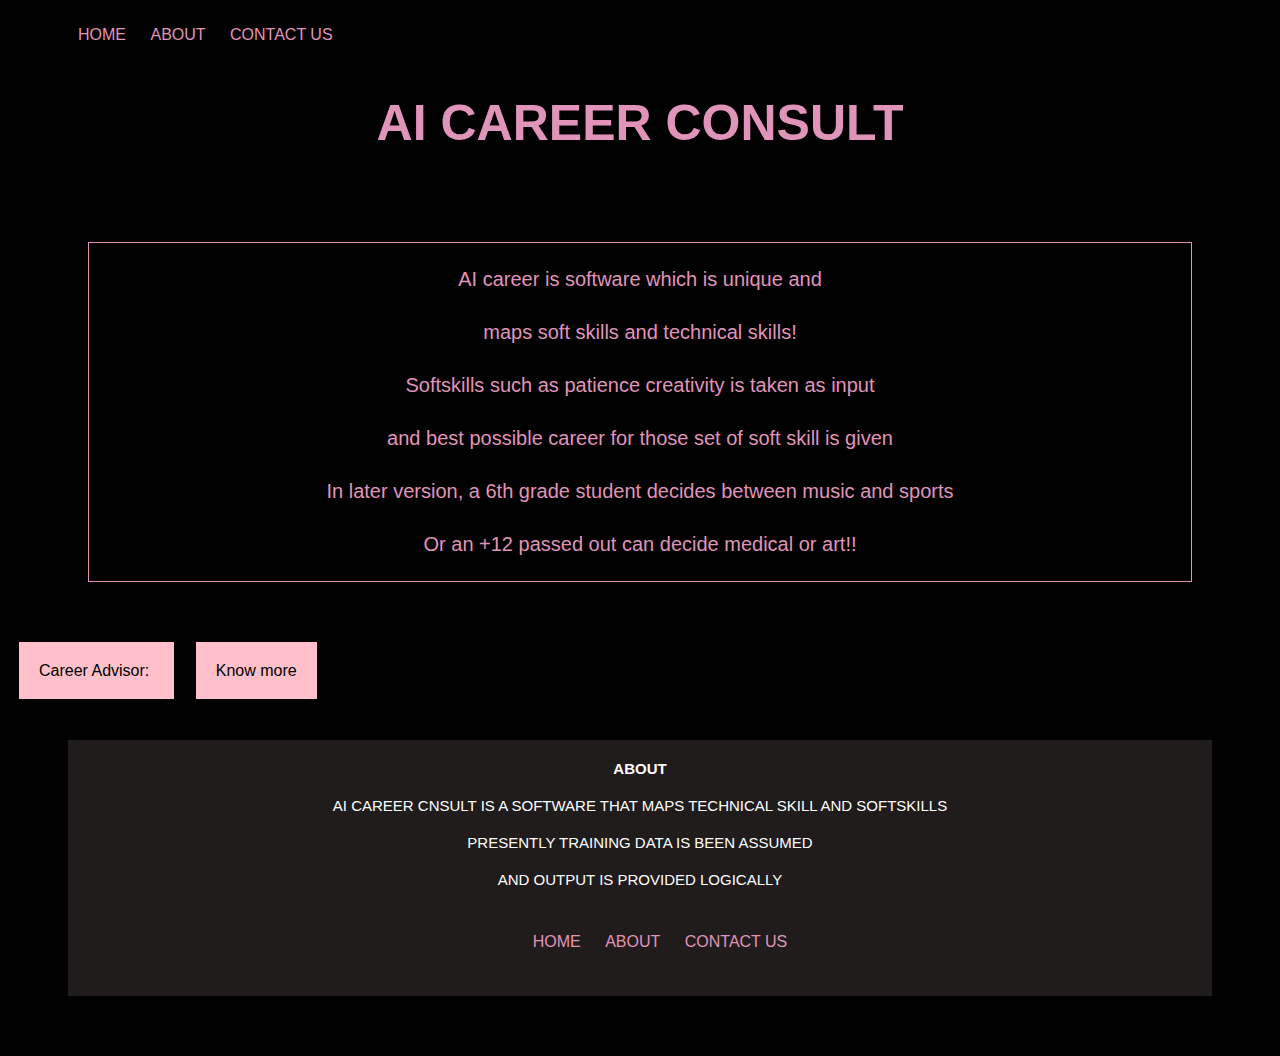
<file: index.html>
<!DOCTYPE html>
<html lang="en">
<head>
   <meta charset="UTF-8">
   <meta http-equiv="X-UA-Compatible" content="IE=edge">
   <meta name="viewport" content="width=device-width, initial-scale=1.0">
   <title>AI CAREER COUNSIL-HOME</title>
   <link rel="stylesheet" href="style.css">
</head>
<body>
   <div>
      <ul>
         <li><li><a href="index.html">HOME</li></a></li>
         <li>ABOUT</li>
         <li>CONTACT US</li>
      </ul>
   </div>

   <h1 class="heading">AI CAREER CONSULT</h1>

   <section class="icontent" style="border: 1px solid #e094ba; margin: 80px">
   <p >AI career is software which is unique and</p>
   <p>maps soft skills and technical skills!</p>
   <p>Softskills such as patience creativity is taken as input</p>
   <p>and best possible career for those set of soft skill is given</p>
   <p>In later version, a 6th grade student decides between music and sports</p>
   <p>Or an +12 passed out can decide medical or art!!</p>
   </section>

   <section>
      <a class="herobtn" href="compute.html">Career Advisor: </a> </div>
      <a class="herobtn" href="">Know more</a>
      </section>




   <section class="foot-back">
      <footer>
         <h3 class="foot">ABOUT</h3>
         <p class="foot">AI CAREER CNSULT IS A SOFTWARE THAT MAPS TECHNICAL SKILL AND SOFTSKILLS</p>
         <p class="foot">PRESENTLY TRAINING DATA IS BEEN ASSUMED</p>
         <p class="foot">AND OUTPUT IS PROVIDED LOGICALLY</p>

         <p>
         <div>
            <ul>
               <li>HOME</li>
               <li>ABOUT</li>
               <li>CONTACT US</li>
            </ul>
         </div></p>
      </footer>
   </section>
</body>
</html>
</file>
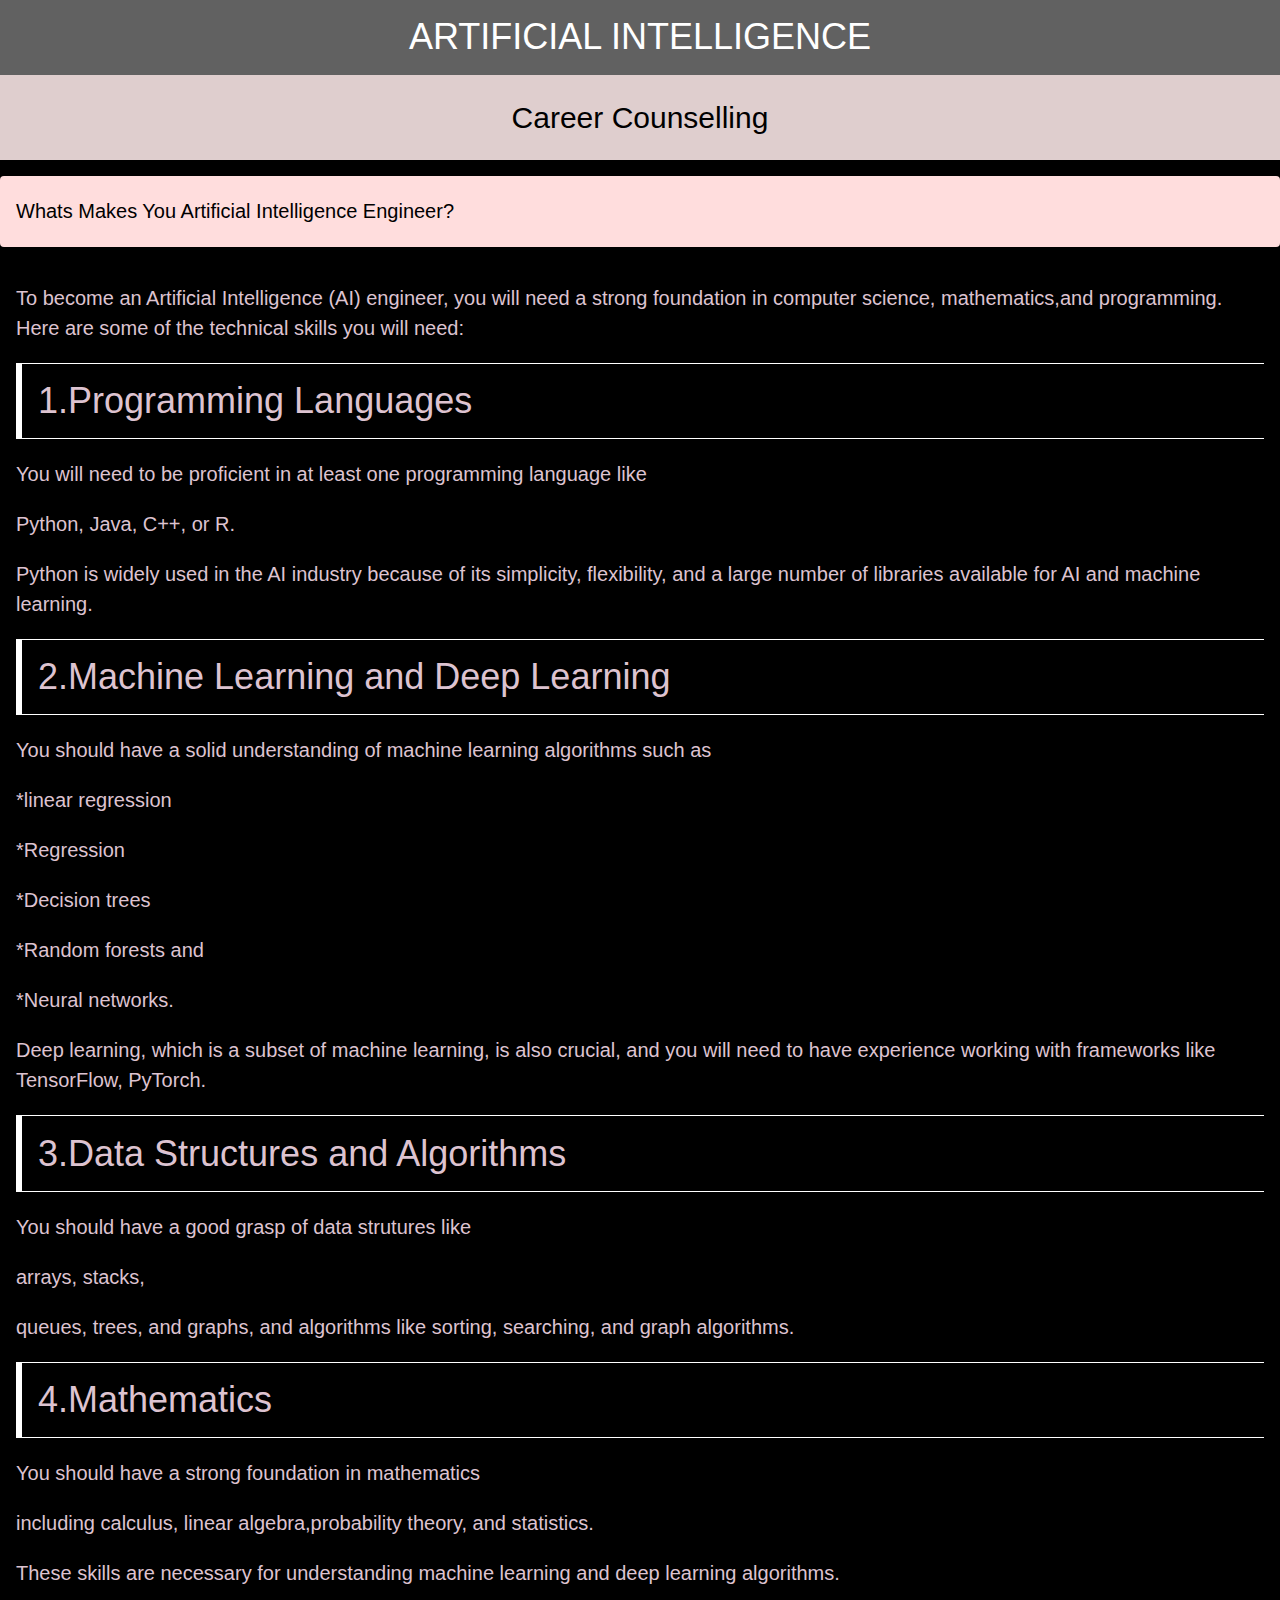
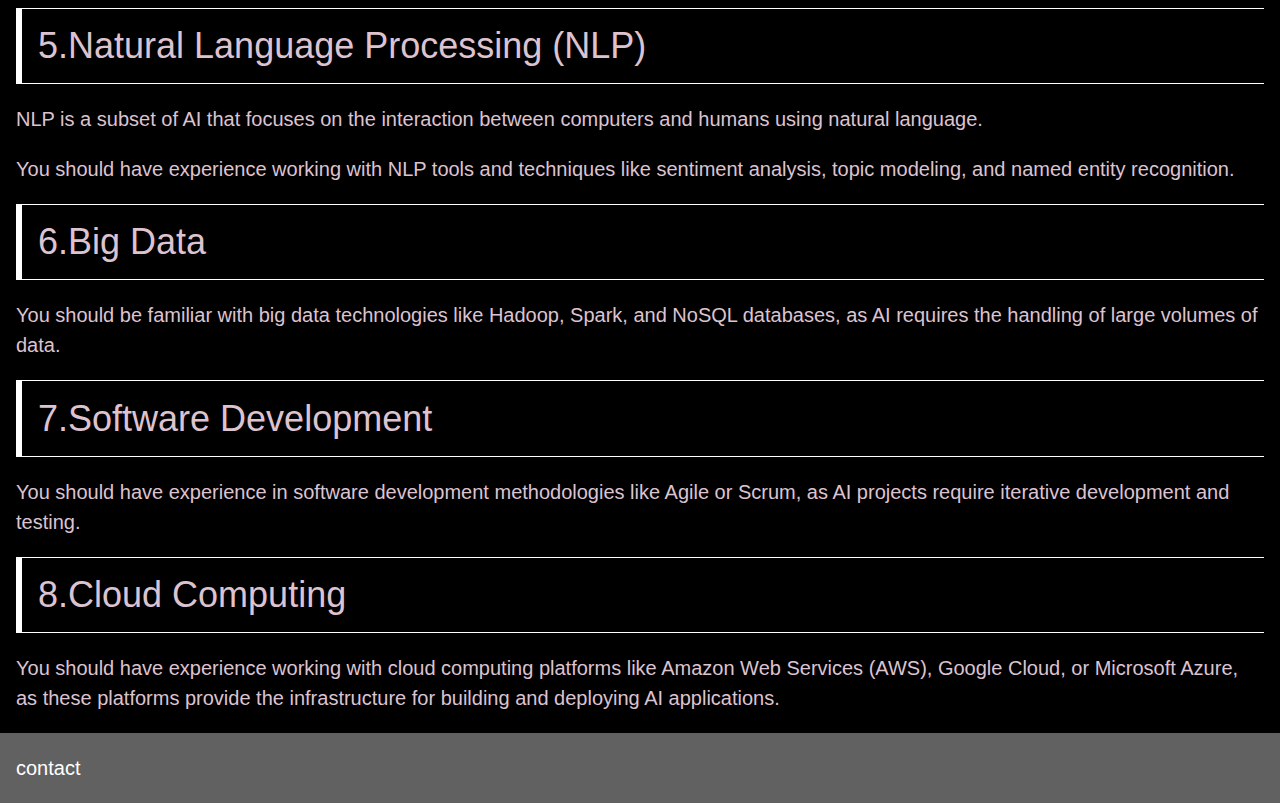
<file: ai.html>
<!DOCTYPE html>
<html>
<title>W3.CSS</title>
<meta name="viewport" content="width=device-width, initial-scale=1">
<link rel="stylesheet" href="https://www.w3schools.com/w3css/4/w3.css">
<style>
  body, h1, h2, h3, h4, h5, h6  {
    font-family: "Trebuchet MS", Tahoma, sans-serif;
  }
  p { font-size: 20px; }
  </style>

<body style="background-color: black; color: #DDC3D0;">

<div style="color:FF99CChwb(330 76% 13%)" class="w3-container w3-dark-grey w3-center w3-xxxlarge ">
  <h1>ARTIFICIAL INTELLIGENCE</h1>
  </div>
  <div style="background-color: rgb(223, 206, 206)
  ; padding  : 10px" class="w3-center w3-xlarge w3-text-black">
  <h2>Career Counselling</h2></div>


  <div class="w3-panel w3-card2  w3-pale-red w3-xxlarge w3-round">   
   <p>Whats Makes You Artificial Intelligence Engineer?</p>
</div>


<div class="w3-container w3-hover-pale-pink">
  <p>To become an Artificial Intelligence (AI) engineer, you will need a strong foundation in computer science, 
    mathematics,and programming. Here are some of the technical skills you will need:</p>
    
    
    <div class="w3-panel w3-border-top w3-border-bottom w3-border-white w3-leftbar w3-hover-white">
      <h1>1.Programming Languages</h1></div>
  <p> You will need to be proficient in at least one programming language like</p>
    <p> Python, Java, C++, or R.</p>
     <p>Python is widely used in the AI industry because of its simplicity, flexibility, 
     and a large number of libraries available for AI and machine learning.</p>
     <div class="w3-panel w3-border-top w3-border-bottom w3-border-white w3-leftbar w3-hover-white">
      <h1>2.Machine Learning and Deep Learning</h1></div>
       <p>You should have a solid understanding of machine learning algorithms such as</p> 
    <p>*linear regression</p>
     <p>*Regression</p> 
     <p>*Decision trees</p> 
     <p>*Random forests and </p> 
     <p>*Neural networks.</p> 
     <p>Deep learning, which is a subset of machine learning, is also crucial, and you will need to have experience working 
    with frameworks like TensorFlow, PyTorch.</p>

    <div class="w3-panel w3-border-top w3-border-bottom w3-border-white w3-leftbar w3-hover-white">
    <h1>3.Data Structures and Algorithms</h1></div>
  <p>You should have a good grasp of data strutures like </p>
   <p> arrays, stacks,</p>
   <p> queues, trees, and graphs, and algorithms like sorting, searching, and graph algorithms.</p>
  
  
   <div class="w3-panel w3-border-top w3-border-bottom w3-border-white w3-leftbar w3-hover-white">
    <h1>4.Mathematics</h1></div>
 <p>You should have a strong foundation in mathematics</p> 
   <p> including calculus, linear algebra,probability theory, and statistics. </p>
   <p>These skills are necessary for understanding machine learning and deep learning algorithms.</p>

   <div class="w3-panel w3-border-top w3-border-bottom w3-border-white w3-leftbar w3-hover-white">
    <h1>5.Natural Language Processing (NLP)</h1></div>
    <p>NLP is a subset of AI that focuses on the interaction between computers and humans using natural language.</p>
    <p>You should have experience working with NLP tools and techniques like sentiment 
     analysis, topic modeling, and named entity recognition.</p>


     <div class="w3-panel w3-border-top w3-border-bottom w3-border-white w3-leftbar w3-hover-white">
      <h1>6.Big Data</h1></div>
     <p>You should be familiar with big data technologies like Hadoop, Spark, and NoSQL databases,
        as AI requires the handling of large volumes of data.</p>
        <div class="w3-panel w3-border-top w3-border-bottom w3-border-white w3-leftbar w3-hover-white">
          <h1>7.Software Development</h1></div>
         <p>You should have experience in software development methodologies 
            like Agile or Scrum, as AI projects require iterative development and testing.</p>
            <div class="w3-panel w3-border-top w3-border-bottom w3-border-white w3-leftbar w3-hover-white">

            <h1>8.Cloud Computing</h1></div>
            <p>You should have experience working with cloud computing platforms like Amazon Web Services (AWS),
             Google Cloud, or Microsoft Azure, as these platforms provide the infrastructure for building and deploying AI applications.</p>
             </div>
</div>

<div class="w3-container w3-dark-grey">
  <p>contact</p>
</div>

<!-- Code injected by live-server -->
<script>
	// <![CDATA[  <-- For SVG support
	if ('WebSocket' in window) {
		(function () {
			function refreshCSS() {
				var sheets = [].slice.call(document.getElementsByTagName("link"));
				var head = document.getElementsByTagName("head")[0];
				for (var i = 0; i < sheets.length; ++i) {
					var elem = sheets[i];
					var parent = elem.parentElement || head;
					parent.removeChild(elem);
					var rel = elem.rel;
					if (elem.href && typeof rel != "string" || rel.length == 0 || rel.toLowerCase() == "stylesheet") {
						var url = elem.href.replace(/(&|\?)_cacheOverride=\d+/, '');
						elem.href = url + (url.indexOf('?') >= 0 ? '&' : '?') + '_cacheOverride=' + (new Date().valueOf());
					}
					parent.appendChild(elem);
				}
			}
			var protocol = window.location.protocol === 'http:' ? 'ws://' : 'wss://';
			var address = protocol + window.location.host + window.location.pathname + '/ws';
			var socket = new WebSocket(address);
			socket.onmessage = function (msg) {
				if (msg.data == 'reload') window.location.reload();
				else if (msg.data == 'refreshcss') refreshCSS();
			};
			if (sessionStorage && !sessionStorage.getItem('IsThisFirstTime_Log_From_LiveServer')) {
				console.log('Live reload enabled.');
				sessionStorage.setItem('IsThisFirstTime_Log_From_LiveServer', true);
			}
		})();
	}
	else {
		console.error('Upgrade your browser. This Browser is NOT supported WebSocket for Live-Reloading.');
	}
	// ]]>
</script>
</body>
</html>
</file>
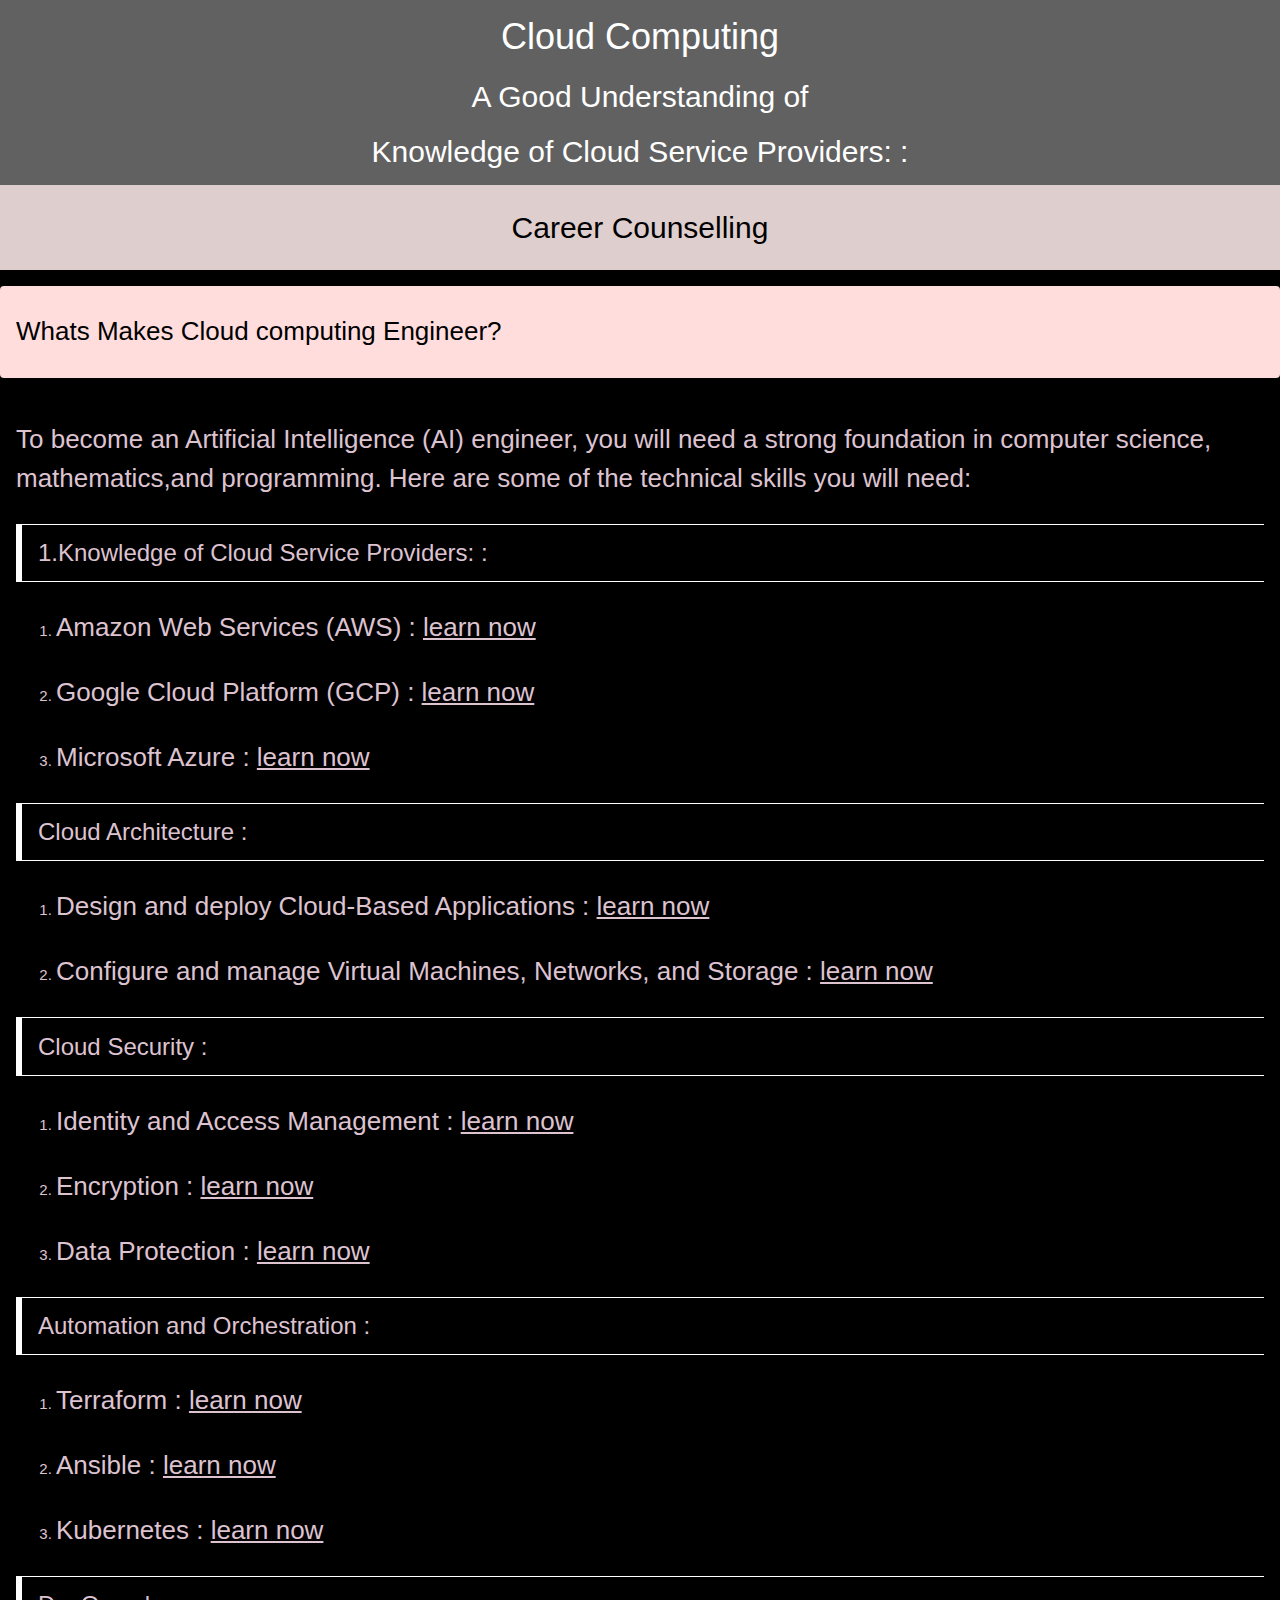
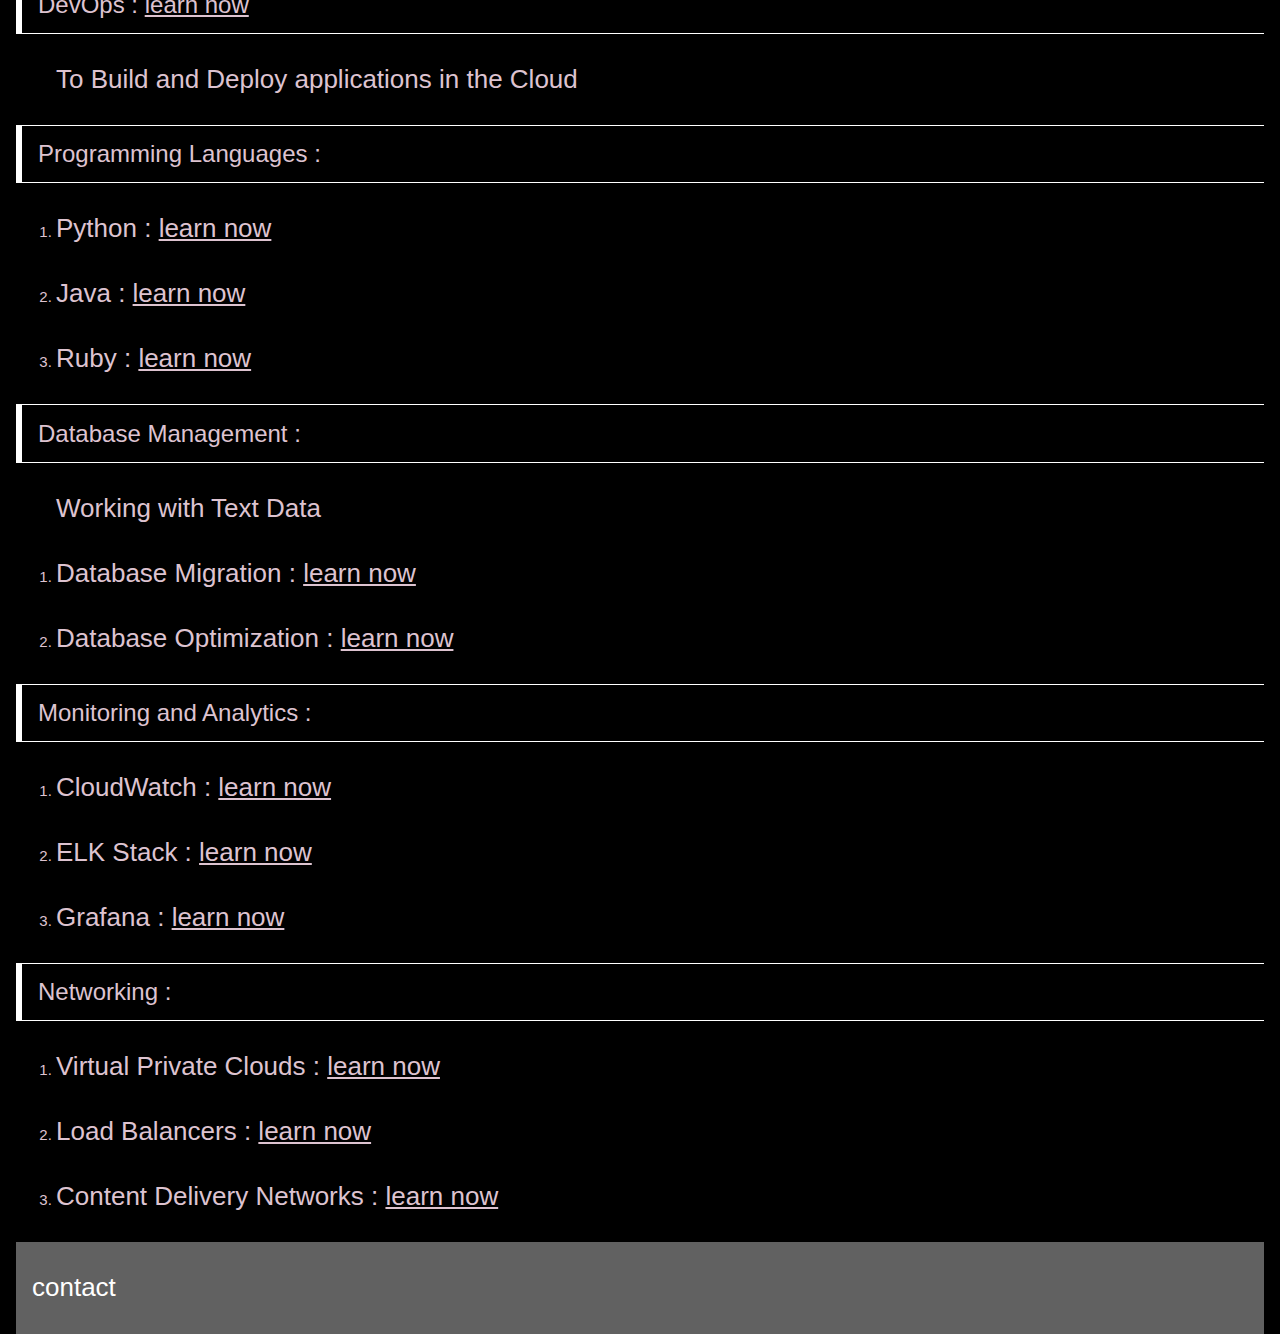
<file: cc.html>
<!DOCTYPE html>
<html>
<title>cloud computing</title>
<meta name="viewport" content="width=device-width, initial-scale=1">
<link rel="stylesheet" href="https://www.w3schools.com/w3css/4/w3.css">
<style>
  body, h1, h2, h3, h4, h5, h6  {
    font-family: "Trebuchet MS", Tahoma, sans-serif;
  }
  p { font-size: 26px; }
  </style>

<body style="background-color: black; color: #DDC3D0;">



  
<div style="color:FF99CChwb(330 76% 13%)" class="w3-container w3-dark-grey w3-center w3-xxxlarge ">

  <h1>Cloud Computing</h1>
  <h2>A Good Understanding of</h2>
  <h2>Knowledge of Cloud Service Providers: : </h2>
</div>
  <div style="background-color: rgb(223, 206, 206)
  ; padding  : 10px" class="w3-center w3-xlarge w3-text-black">
  <h2>Career Counselling</h2></div>


  <div class="w3-panel w3-card2  w3-pale-red w3-xxlarge w3-round">   
   <p>Whats Makes Cloud computing Engineer?</p>
</div>


<div class="w3-container w3-hover-pale-pink">
  <p>To become an Artificial Intelligence (AI) engineer, you will need a strong foundation in computer science, 
    mathematics,and programming. Here are some of the technical skills you will need:</p>
    
    
    <div class="w3-panel w3-border-top  w3-border-bottom w3-border-white w3-leftbar w3-hover-white">
      <h3>1.Knowledge of Cloud Service Providers: : </h3></div>
      <ol>
        <li><p>Amazon Web Services (AWS) : <a href="https://medium.com/analytics-vidhya/overview-of-all-ai-based-amazon-web-services-aws-2f850eda93a8">learn now</a></p></li>
        <li><p>Google Cloud Platform (GCP) : <a href="https://medium.com/crossml/google-cloud-platform-gcp-for-machine-learning-ai-36165b1767b0">learn now</a></p></li>
        <li><p>Microsoft Azure : <a href="https://towardsdatascience.com/azure-machine-learning-service-part-1-an-introduction-739620d1127b">learn now</a></p></li>
        </ol>
  
     <div class="w3-panel w3-border-top w3-border-bottom w3-border-white w3-leftbar w3-hover-white">
        <h3>Cloud Architecture : </h3></div>
        <ol>
        <li><p>Design and deploy Cloud-Based Applications : <a href="https://techbeacon.com/enterprise-it/5-steps-building-cloud-ready-application-architecture">learn now</a></p></li>
        <li><p>Configure and manage Virtual Machines, Networks, and Storage : <a href="https://www.whizlabs.com/blog/steps-to-configure-and-manage-virtual-networks/">learn now</a></p></li>
        </ol>

    <div class="w3-panel w3-border-top w3-border-bottom w3-border-white w3-leftbar w3-hover-white">
    
        <h3>Cloud Security :</h3></div>
        <ol>
        <li><p>Identity and Access Management : <a href="https://www.gartner.com/en/information-technology/glossary/identity-and-access-management-iam#:~:text=Identity%20and%20Access%20Management%20(IAM)%20is%20a%20security%20and%20business,access%20and%20fraud%20at%20bay.">learn now</a></p></li>
        <li><p>Encryption : <a href="https://www.crowdstrike.com/cybersecurity-101/cloud-security/cloud-encryption/#:~:text=October%2013%2C%202022-,What%20is%20Cloud%20Encryption%3F,and%20stored%20in%20the%20cloud.">learn now</a></p></li>
        <li><p>Data Protection : <a href="https://www.imperva.com/products/data-security-fabric/?utm_source=google&utm_medium=cpc&utm_campaign=sw-DataSecurityFabric-IN&utm_content=&utm_term=cloud%20computing%20cybersecurity&gad=1&gclid=Cj0KCQjwr82iBhCuARIsAO0EAZyn-vmlyhb1iOcibkh33tk6tOCXj_UzI0iLQMw0NunMFINTmi3_MHYaAmw6EALw_wcB">learn now</a></p></li>
        </ol>
  
   <div class="w3-panel w3-border-top w3-border-bottom w3-border-white w3-leftbar w3-hover-white">
    <h3>Automation and Orchestration : </h3></div>
    <ol>
        <li><p>Terraform : <a href="https://www.terraform.io/">learn now</a></p></li>
        <li><p>Ansible : <a href="https://www.ansible.com/integrations/cloud">learn now</a></p></li>
        <li><p>Kubernetes : <a href="https://www.vmware.com/topics/glossary/content/kubernetes.html">learn now</a></p></li>
    </ol>


   <div class="w3-panel w3-border-top w3-border-bottom w3-border-white w3-leftbar w3-hover-white">
     <h3>DevOps : <a href="https://techbeacon.com/app-dev-testing/devops-dictates-new-approach-cloud-development">learn now</a></h3></div>
    <ol>
    <p>To Build and Deploy applications in the Cloud</p>
    </ol>

     <div class="w3-panel w3-border-top w3-border-bottom w3-border-white w3-leftbar w3-hover-white">
      <h3>Programming Languages : </h3></div>
      <ol>
      <li><p>Python : <a href="https://www.w3schools.com/python/python_ml_getting_started.asp">learn now</a></p></li>
      <li><p>Java : <a href="https://www.javatpoint.com/java-tutorial">learn now</a></p></li>
      <li><p>Ruby : <a href="https://www.tutorialspoint.com/ruby/index.htm">learn now</a></p></li>
      </ol>


        <div class="w3-panel w3-border-top w3-border-bottom w3-border-white w3-leftbar w3-hover-white">
          <h3>Database Management :</h3></div>
    <ol>
    <p>Working with Text Data</p>
    <li><p>Database Migration : <a href="https://www.informatica.com/resources/articles/what-is-cloud-data-migration.html">learn now</a></p></li>
    <li><p>Database Optimization : <a href="https://devops.com/5-technologies-powering-cloud-optimization/">learn now</a></p></li>
    </ol>

    <div class="w3-panel w3-border-top w3-border-bottom w3-border-white w3-leftbar w3-hover-white">
        <h3>Monitoring and Analytics :</h3></div>
        <ol>
        <li><p>CloudWatch : <a href="https://www.javatpoint.com/aws-cloudwatch-ec2">learn now</a></p></li>
        <li><p>ELK Stack : <a href="https://www.techtarget.com/searchitoperations/definition/Elastic-Stack">learn now</a></p></li>
        <li><p>Grafana : <a href="https://grafana.com/products/cloud/#:~:text=What%20is%20Grafana%20Cloud%3F,dashboarding%20platform%20for%20visualizing%20data.">learn now</a></p></li>
        </ol>

       <div class="w3-panel w3-border-top w3-border-bottom w3-border-white w3-leftbar w3-hover-white">

<h3>Networking :</h3></div>
<ol>
<li><p>Virtual Private Clouds : <a href="https://www.cloudflare.com/learning/cloud/what-is-a-virtual-private-cloud/">learn now</a></p></li>
<li><p>Load Balancers : <a href="https://www.javatpoint.com/load-balancing-in-cloud-computing">learn now</a></p></li>
<li><p>Content Delivery Networks : <a href="https://www.cloudflare.com/learning/cdn/what-is-a-cdn/">learn now</a></p></li>
</ol>
<div class="w3-container w3-dark-grey">
  <p>contact</p>
</div>

</body>
</html>
</file>
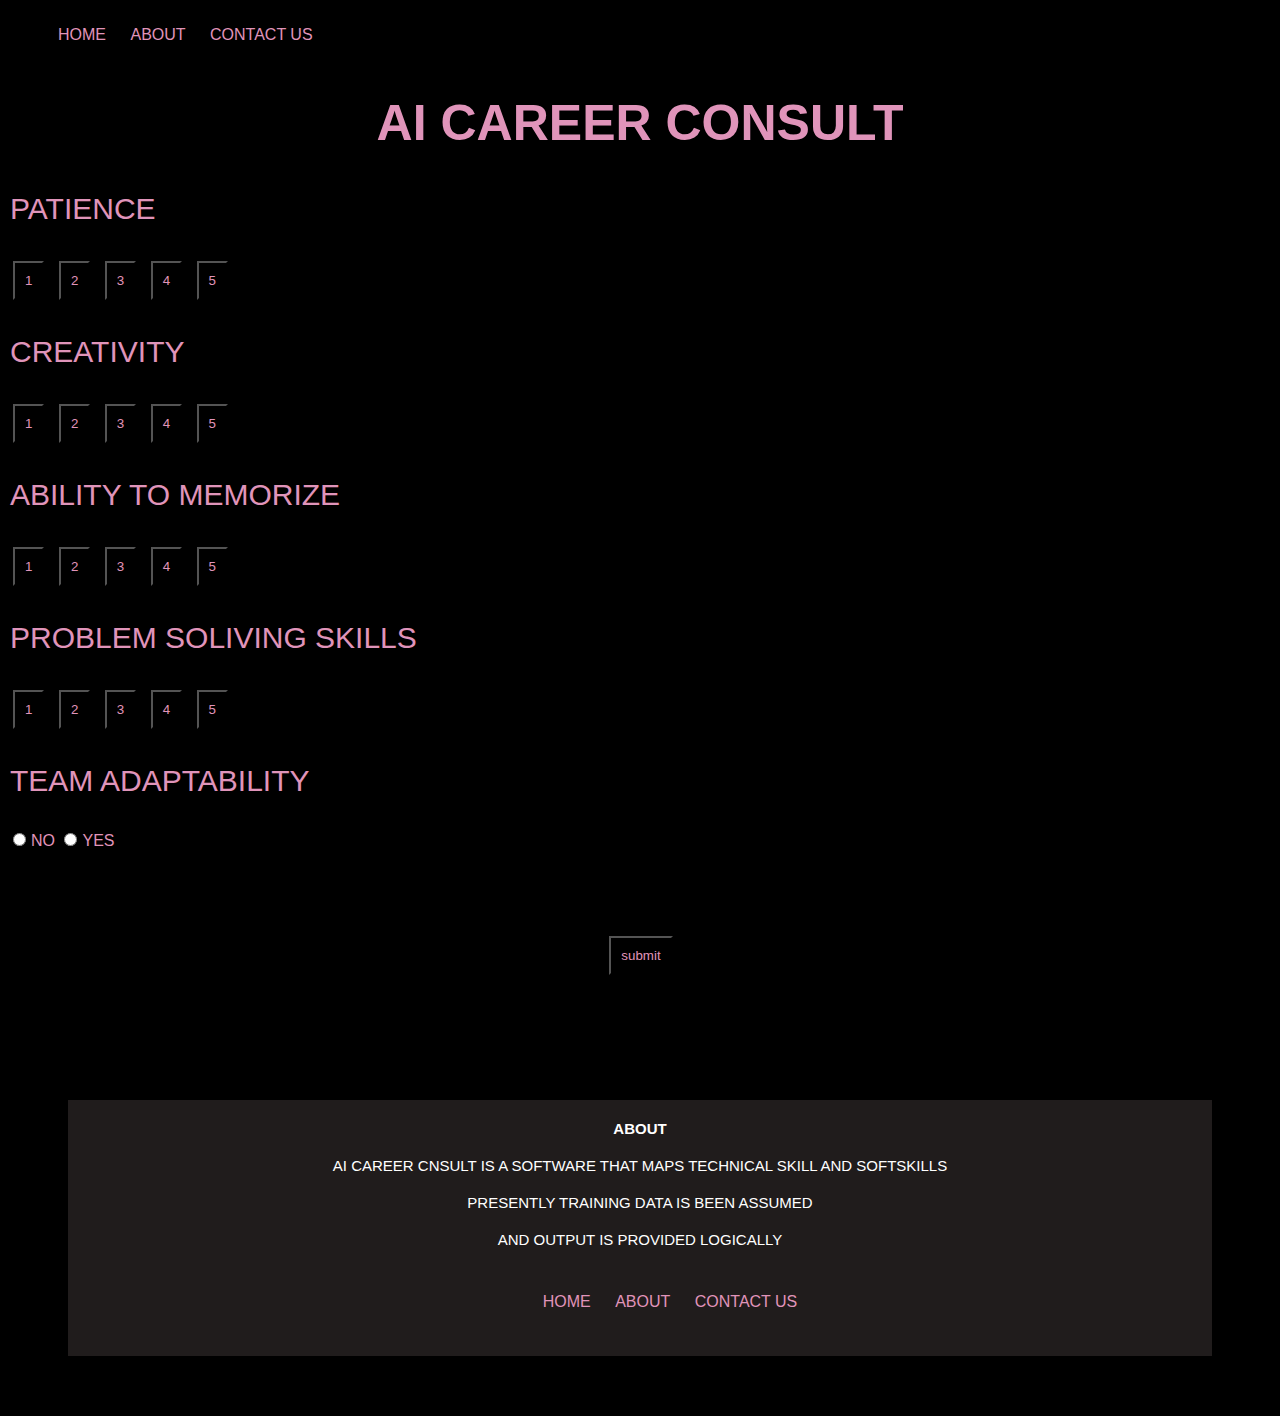
<file: compute.html>
<!DOCTYPE html>
<html lang="en">

<head>
   <meta charset="UTF-8">
   <meta http-equiv="X-UA-Compatible" content="IE=edge">
   <meta name="viewport" content="width=device-width, initial-scale=1.0">
   <link rel="stylesheet" href="style.css">
   <title>Career calculator</title>
   <script>
      var p, c, a, t, m;
      function pfunc(x) {
         p = x;
         document.getElementById("out1").innerHTML = "p";
         document.getElementById("out2").innerHTML = p;
      }

      function cfunc(x) {
         c = x;
         document.getElementById("out1").innerHTML = "c";
         document.getElementById("out2").innerHTML = c;
      }

      function afunc(x) {
         a = x;
         document.getElementById("out1").innerHTML = "a";
         document.getElementById("out2").innerHTML = a;
      }

      function mfunc(x) {
         m = x;
         document.getElementById("out1").innerHTML = "m";
         document.getElementById("out2").innerHTML = m;
      }

      function tfunc(x) {
         t = x;
         document.getElementById("out1").innerHTML = "t";
         document.getElementById("out2").innerHTML = t;
      }

      function compute() {
         if (m < 3) {
            document.getElementById("out4").innerHTML = "OOps!! you have less problem solving and math skill which is crucial in software domain. Learn from open sources like KHAN ACADAMY and browse your career in AI"
         }
         else {
            if (m == 3) {
               document.getElementById("out4").innerHTML = "Practice mathematics since maths and problem solving is crucial in software domain! ";
            }

            if (t == 1) {
               document.getElementById("out5").innerHTML = "Team adaptability is must! since projects in software domain often involves collabration";
            }

            if (c >= 3 && p > 3 && a > 2) {


               if (c == 3) {
                  document.getElementById("out6").innerHTML = "CYBER SECURITY SUITS TO YOU";
                  document.getElementById("out7").innerHTML = "VIEW BEST CAREER PATH FOR YOU!";
               }
               else {
                  document.getElementById("out6").innerHTML = "AI DOMAIN SUITS TO YOU";
                  document.getElementById("out8").innerHTML = "VIEW BEST CAREER PATH FOR YOU!";
               }
            }

            else if (c > 3 && p >= 3) {
               document.getElementById("out6").innerHTML = "MACHINE LEARNING SUITS TO YOU";
               document.getElementById("out9").innerHTML = "VIEW BEST CAREER PATH FOR YOU!";
            }

            else if (a > 2) {
               document.getElementById("out6").innerHTML = "CLOUD COMPUTING SUITS TO YOU";
               document.getElementById("out10").innerHTML = "VIEW BEST CAREER PATH FOR YOU!";

            }

            else {
               document.getElementById("out6").innerHTML = "DEVOPS SUITS TO YOU";
               document.getElementById("out11").innerHTML = "VIEW BEST CAREER PATH FOR YOU!";

            }
         }
      }
   </script>
</head>

<body>
   <div>
      <ul>
         <li><a href="index.html">HOME</li></a>
         <li>ABOUT</li>
         <li>CONTACT US</li>
      </ul>
   </div>
   <h1 class="heading">AI CAREER CONSULT</h1>

   <section>

      <div>
         <p class="sub-head">PATIENCE</p>
         <input type="button" value="1" onclick="pfunc('1')" />
         <input type="button" value="2" onclick="pfunc('2')" />
         <input type="button" value="3" onclick="pfunc('3')" />
         <input type="button" value="4" onclick="pfunc('4')" />
         <input type="button" value="5" onclick="pfunc('5')" />
      </div>

      <div>
         <p class="sub-head">CREATIVITY</p>
         <input type="button" value="1" onclick="cfunc('1')" />
         <input type="button" value="2" onclick="cfunc('2')" />
         <input type="button" value="3" onclick="cfunc('3')" />
         <input type="button" value="4" onclick="cfunc('4')" />
         <input type="button" value="5" onclick="cfunc('5')" />
      </div>

      <div>
         <p class="sub-head">ABILITY TO MEMORIZE</p>
         <input type="button" value="1" onclick="afunc('1')" />
         <input type="button" value="2" onclick="afunc('2')" />
         <input type="button" value="3" onclick="afunc('3')" />
         <input type="button" value="4" onclick="afunc('4')" />
         <input type="button" value="5" onclick="afunc('5')" />
      </div>

      <div>
         <p class="sub-head">PROBLEM SOLIVING SKILLS</p>
         <input type="button" value="1" onclick="mfunc('1')" />
         <input type="button" value="2" onclick="mfunc('2')" />
         <input type="button" value="3" onclick="mfunc('3')" />
         <input type="button" value="4" onclick="mfunc('4')" />
         <input type="button" value="5" onclick="mfunc('5')" />
      </div>

      <div>
         <p class="sub-head">TEAM ADAPTABILITY</p>
         <input type="radio" onclick="tfunc('1')">NO</input>
         <input type="radio" onclick="tfunc('5')">YES</input>
         <br>
      </div>

   </section>

   <section class="confirm">
   <p style="text-align: center"><input type="button" value="submit" onclick="compute()" /></p>
   </section>

   <p id="out4"></p>
   <p id="out5"></p>
   <p id="out6"></p>

   
   <a href="cyber security.html">
      <p id="out7"></p>
   </a>


   <a href="ai.html">
      <p id="out8"></p>
   </a>

   <a href="machine_learning.html">
      <p id="out9"></p>
   </a>

   <a href="cc.html">
      <p id="out10"></p>
   </a>

   <a href="devops.html">
      <p id="out11"></p>
   </a>

   <section class="foot-back">
      <footer>
         <h3 class="foot">ABOUT</h3>
         <p class="foot">AI CAREER CNSULT IS A SOFTWARE THAT MAPS TECHNICAL SKILL AND SOFTSKILLS</p>
         <p class="foot">PRESENTLY TRAINING DATA IS BEEN ASSUMED</p>
         <p class="foot">AND OUTPUT IS PROVIDED LOGICALLY</p>

         <p>
         <div>
            <ul>
               <li><li><a href="index.html">HOME</li></a></li>
               <li>ABOUT</li>
               <li>CONTACT US</li>
            </ul>
         </div></p>
      </footer>
   </section>

</body>

</html>
</file>
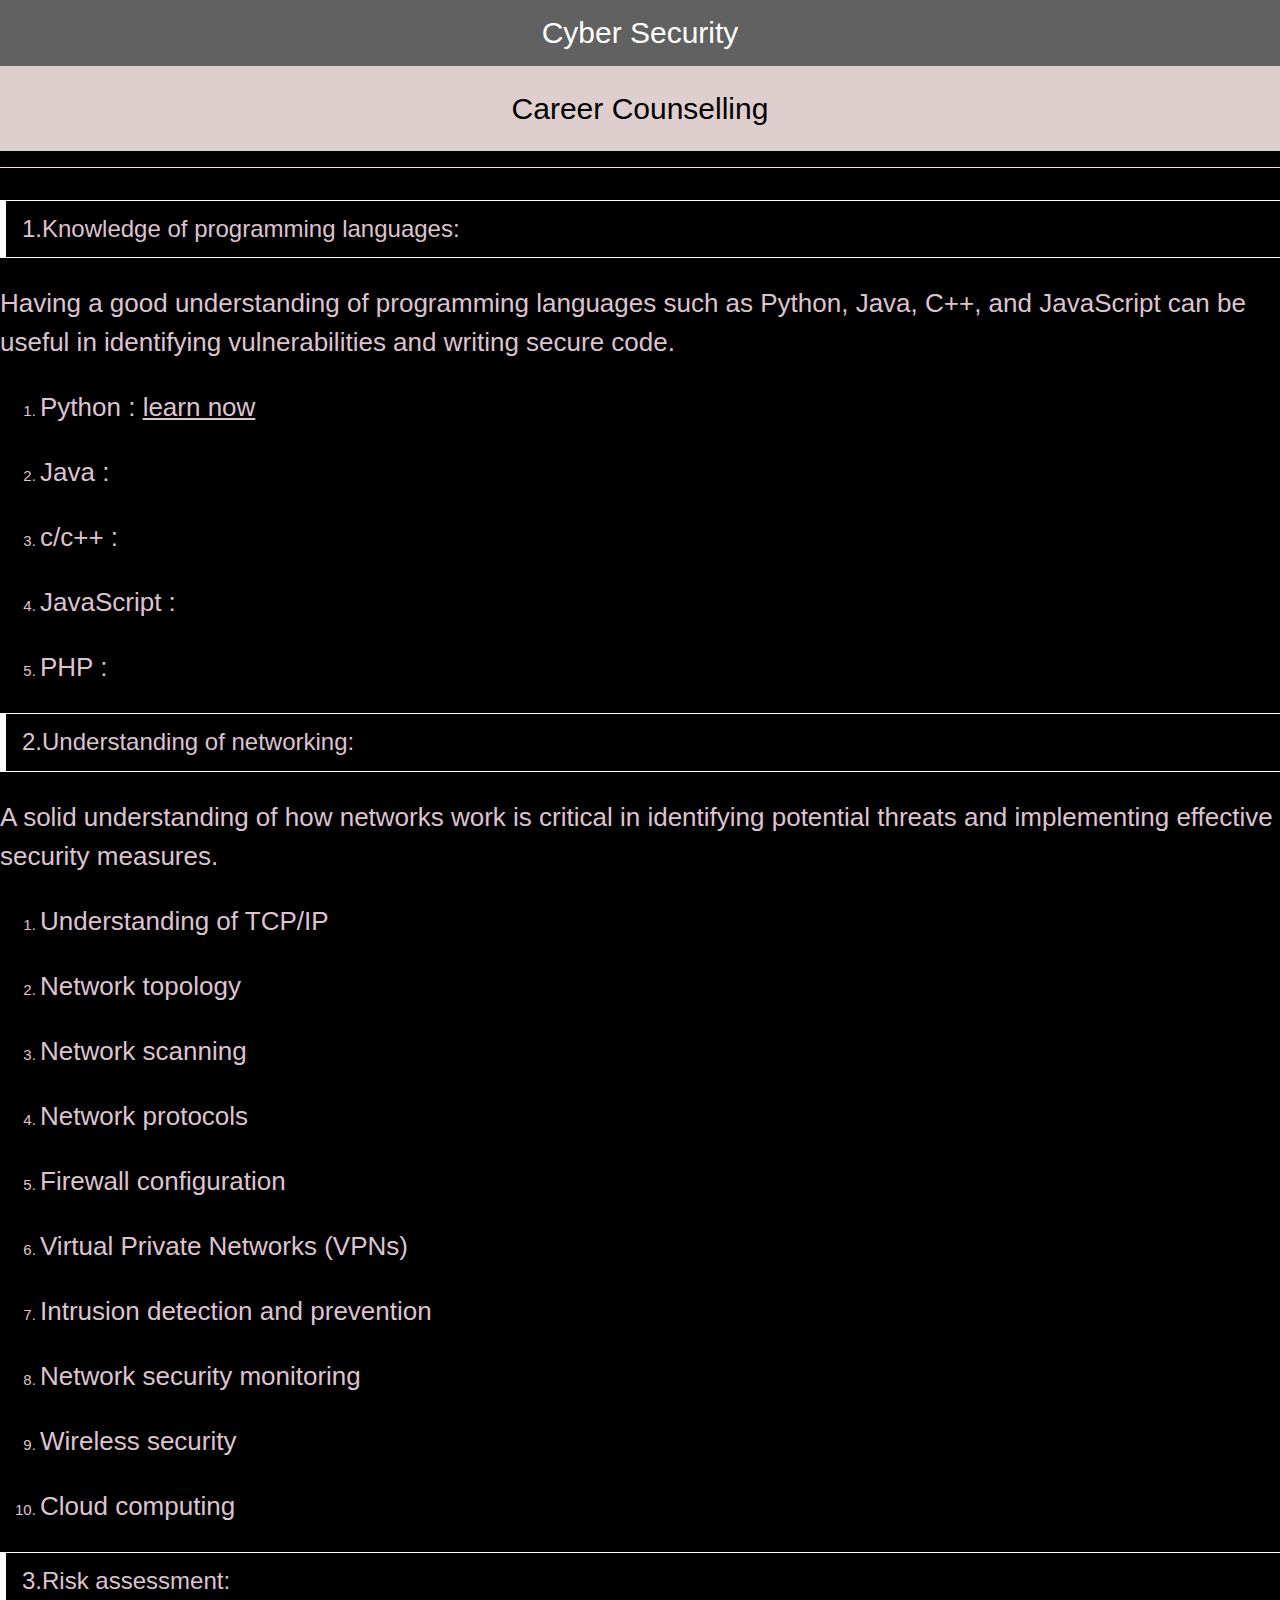
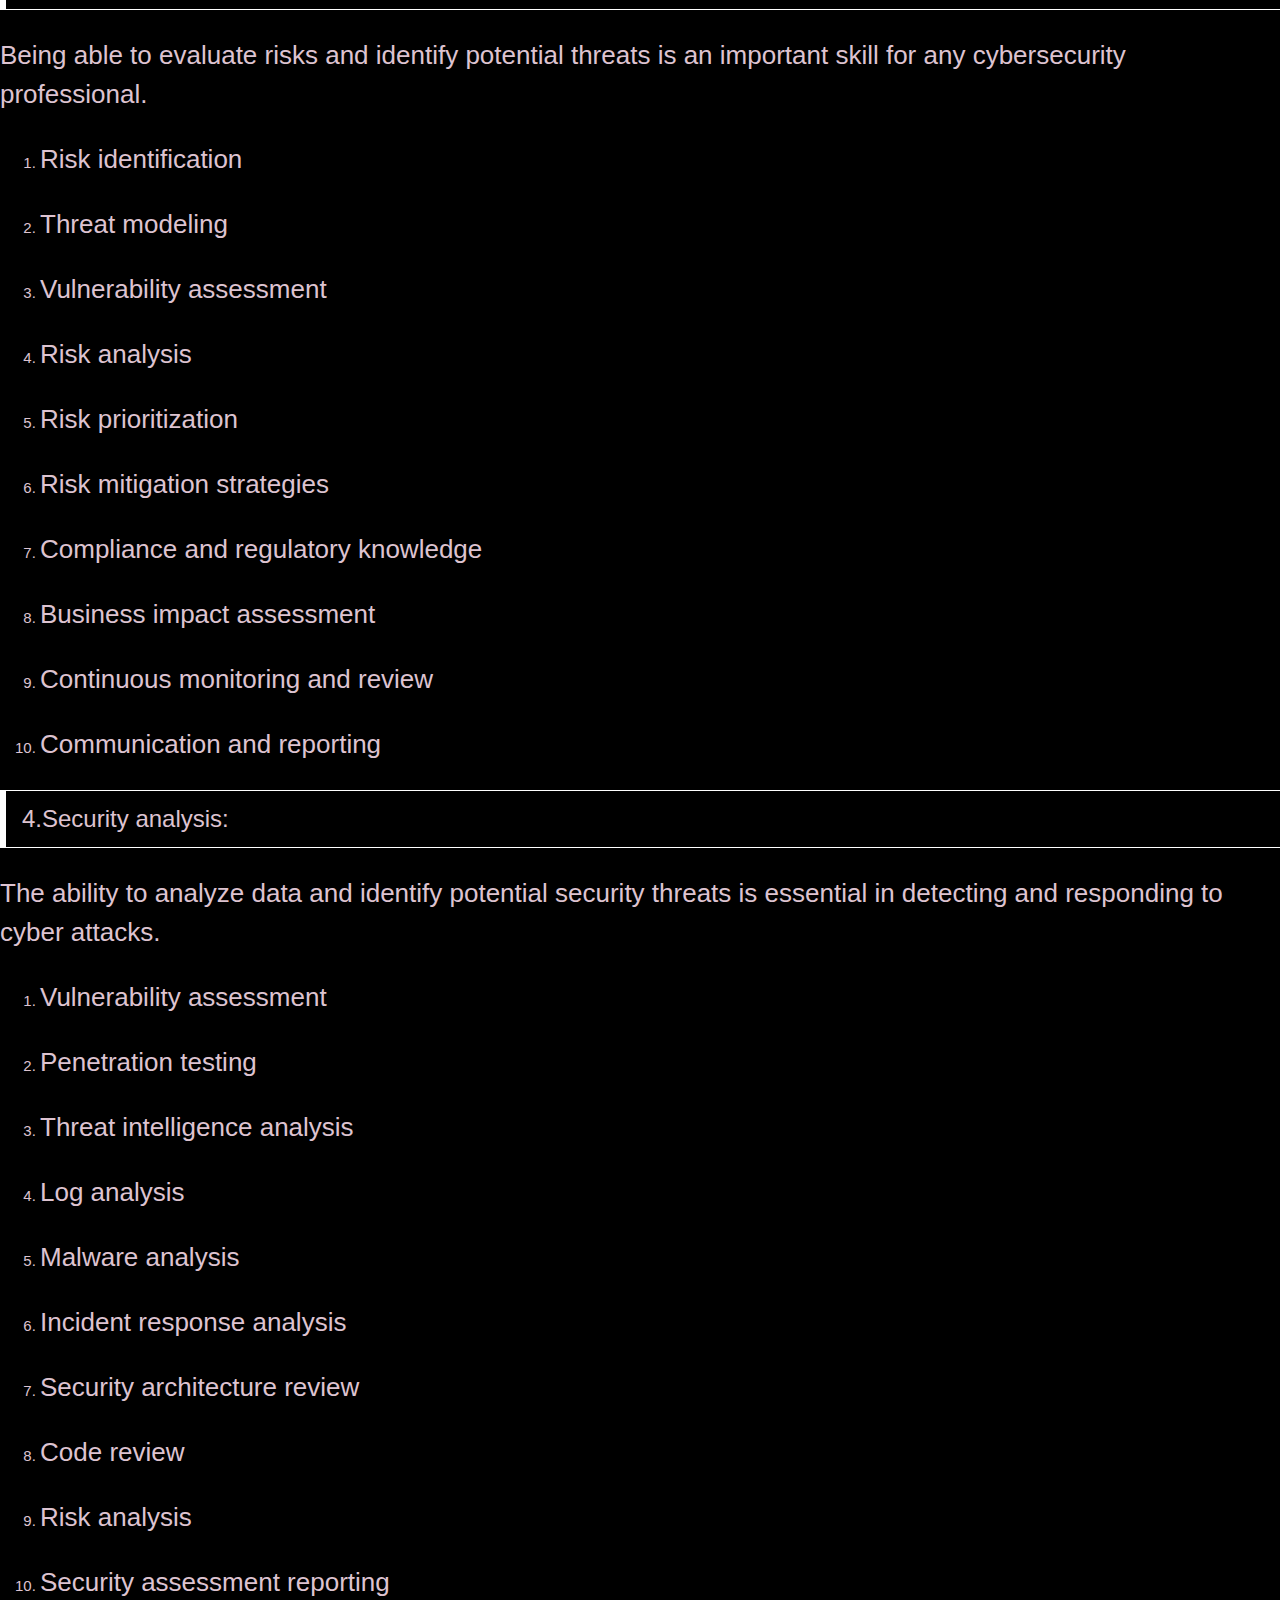
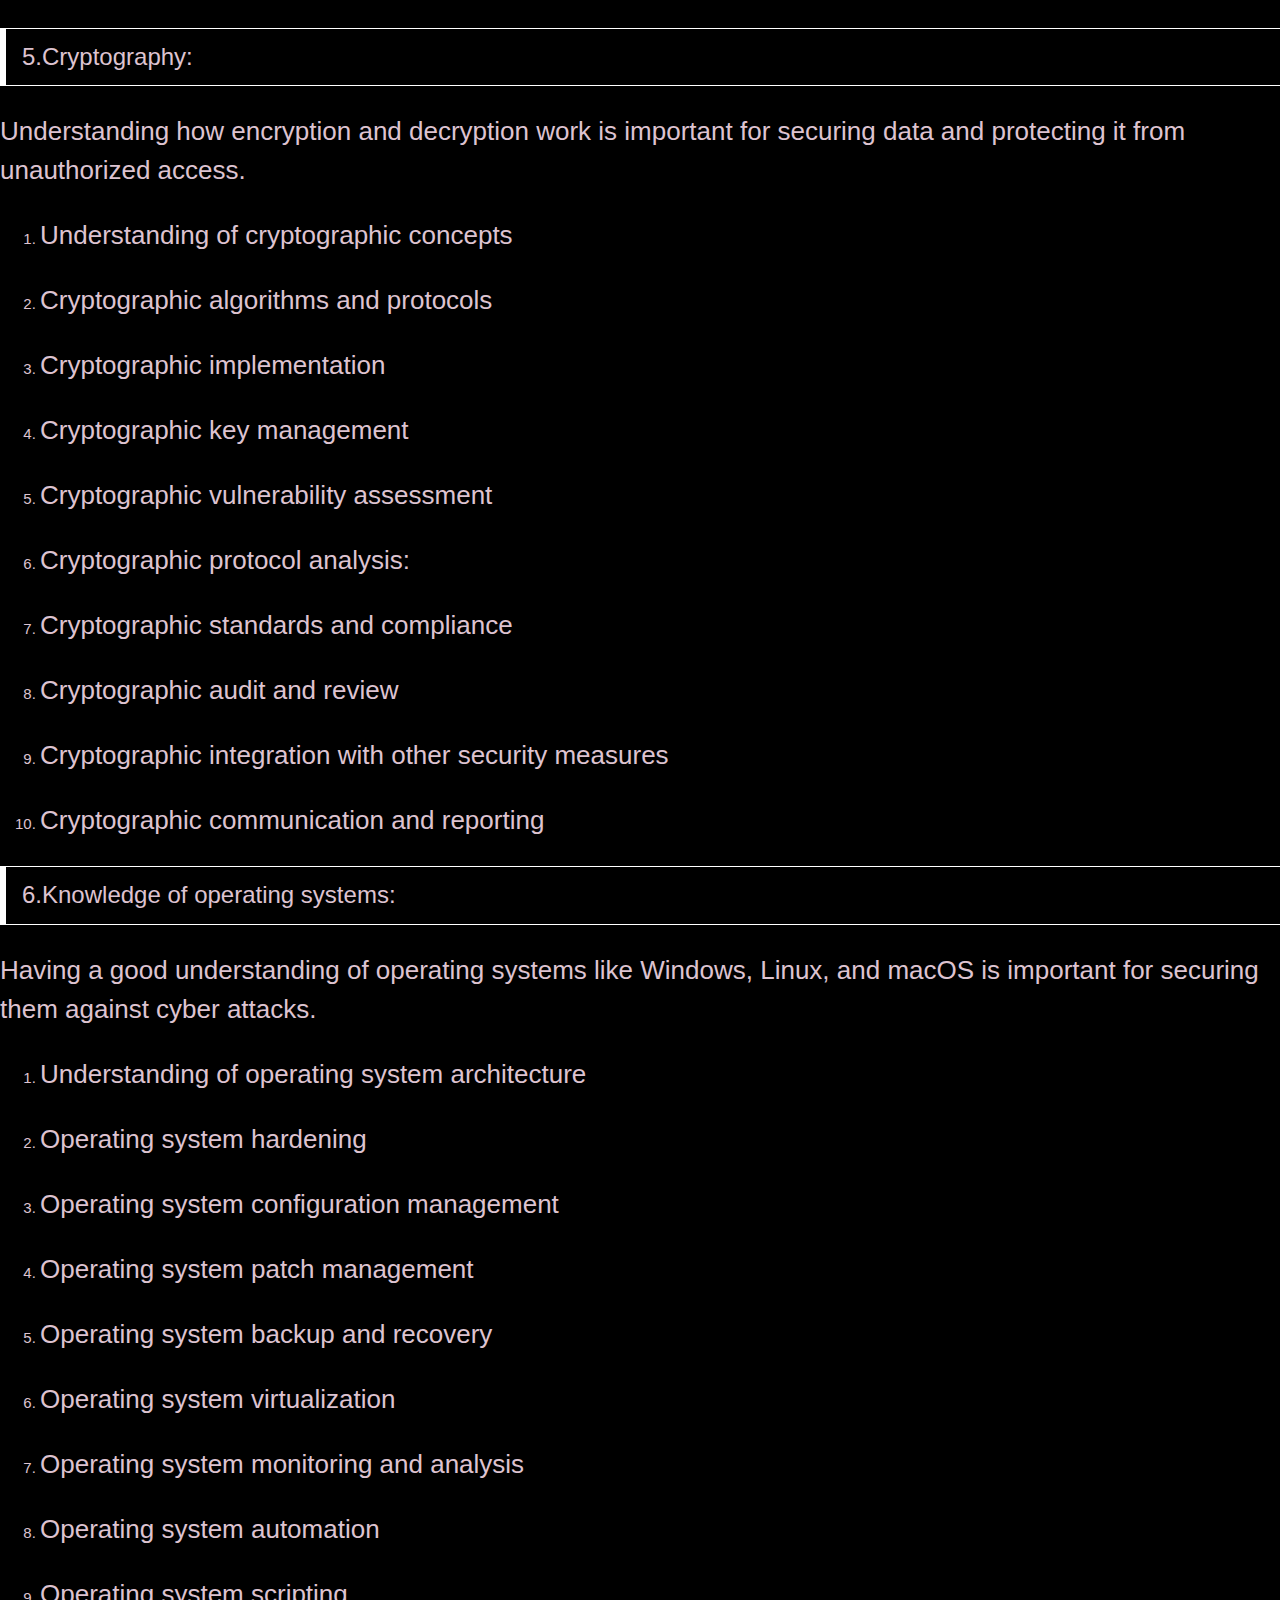
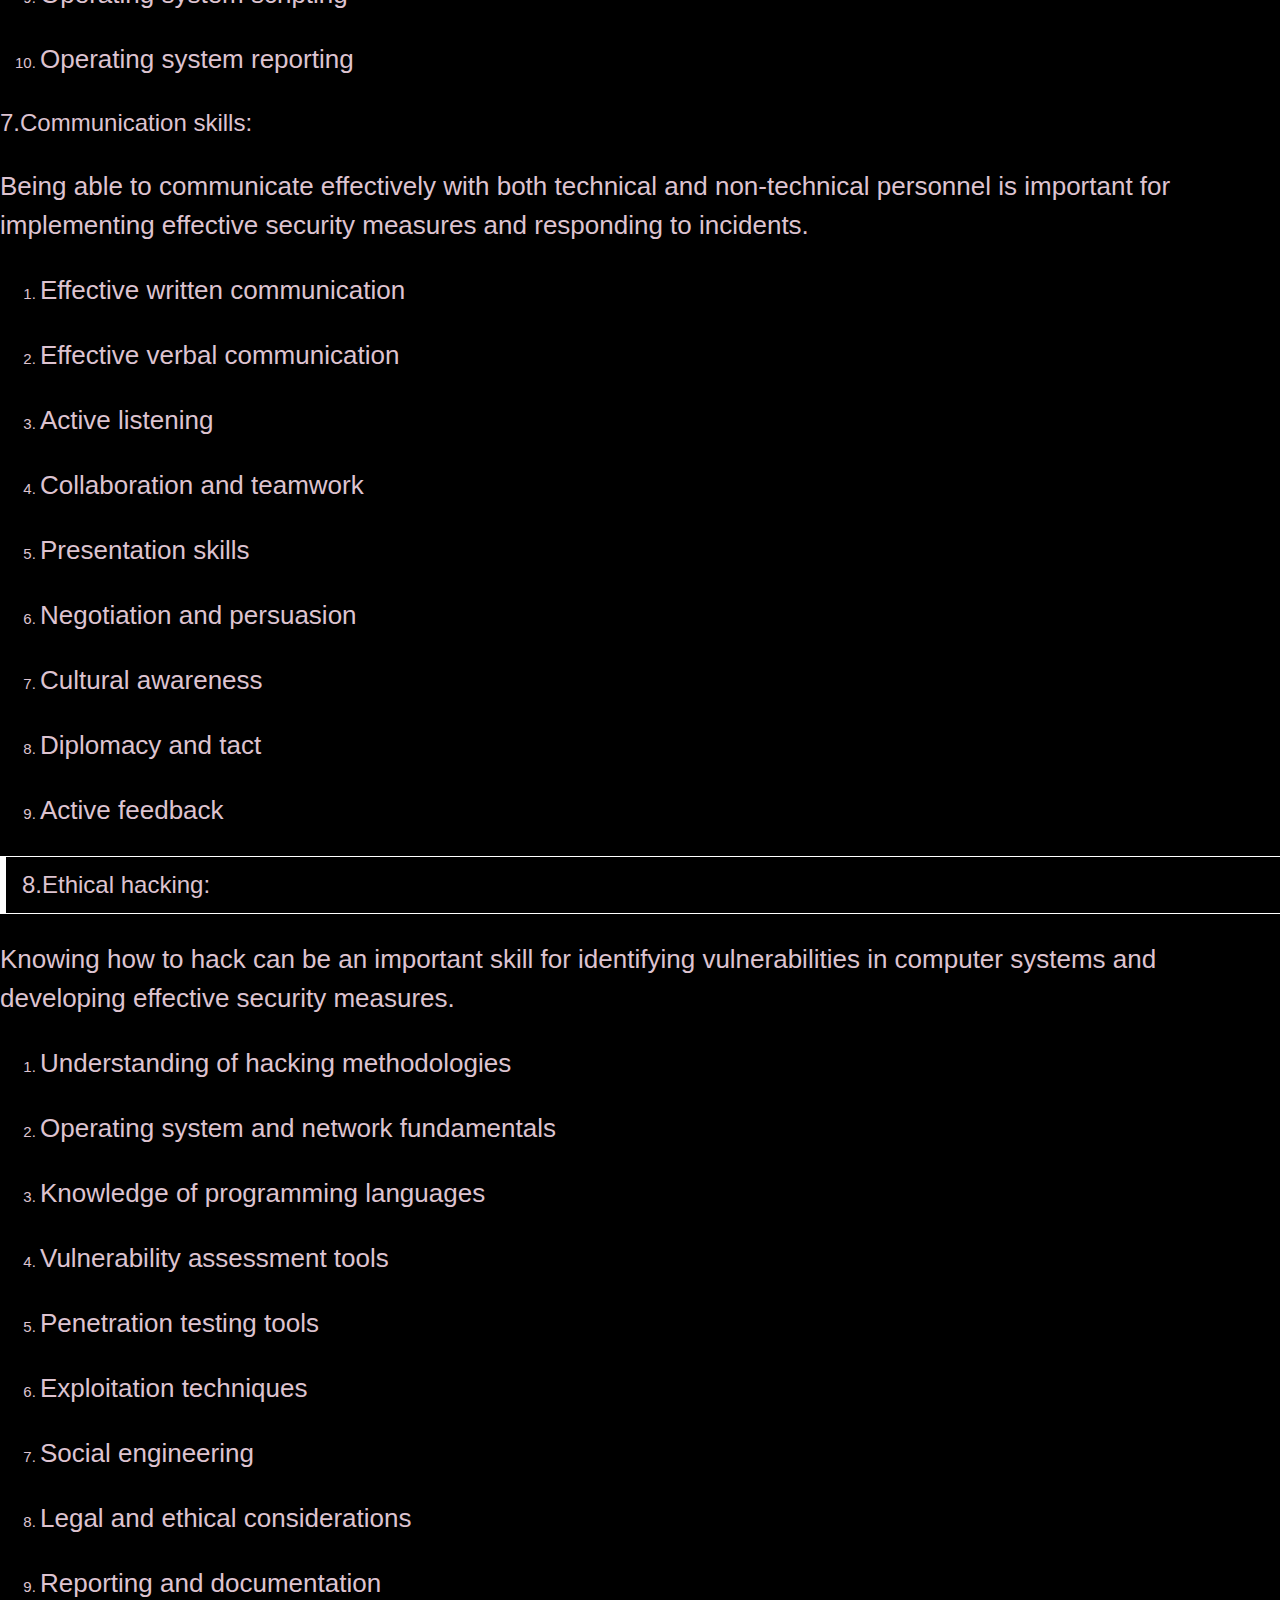
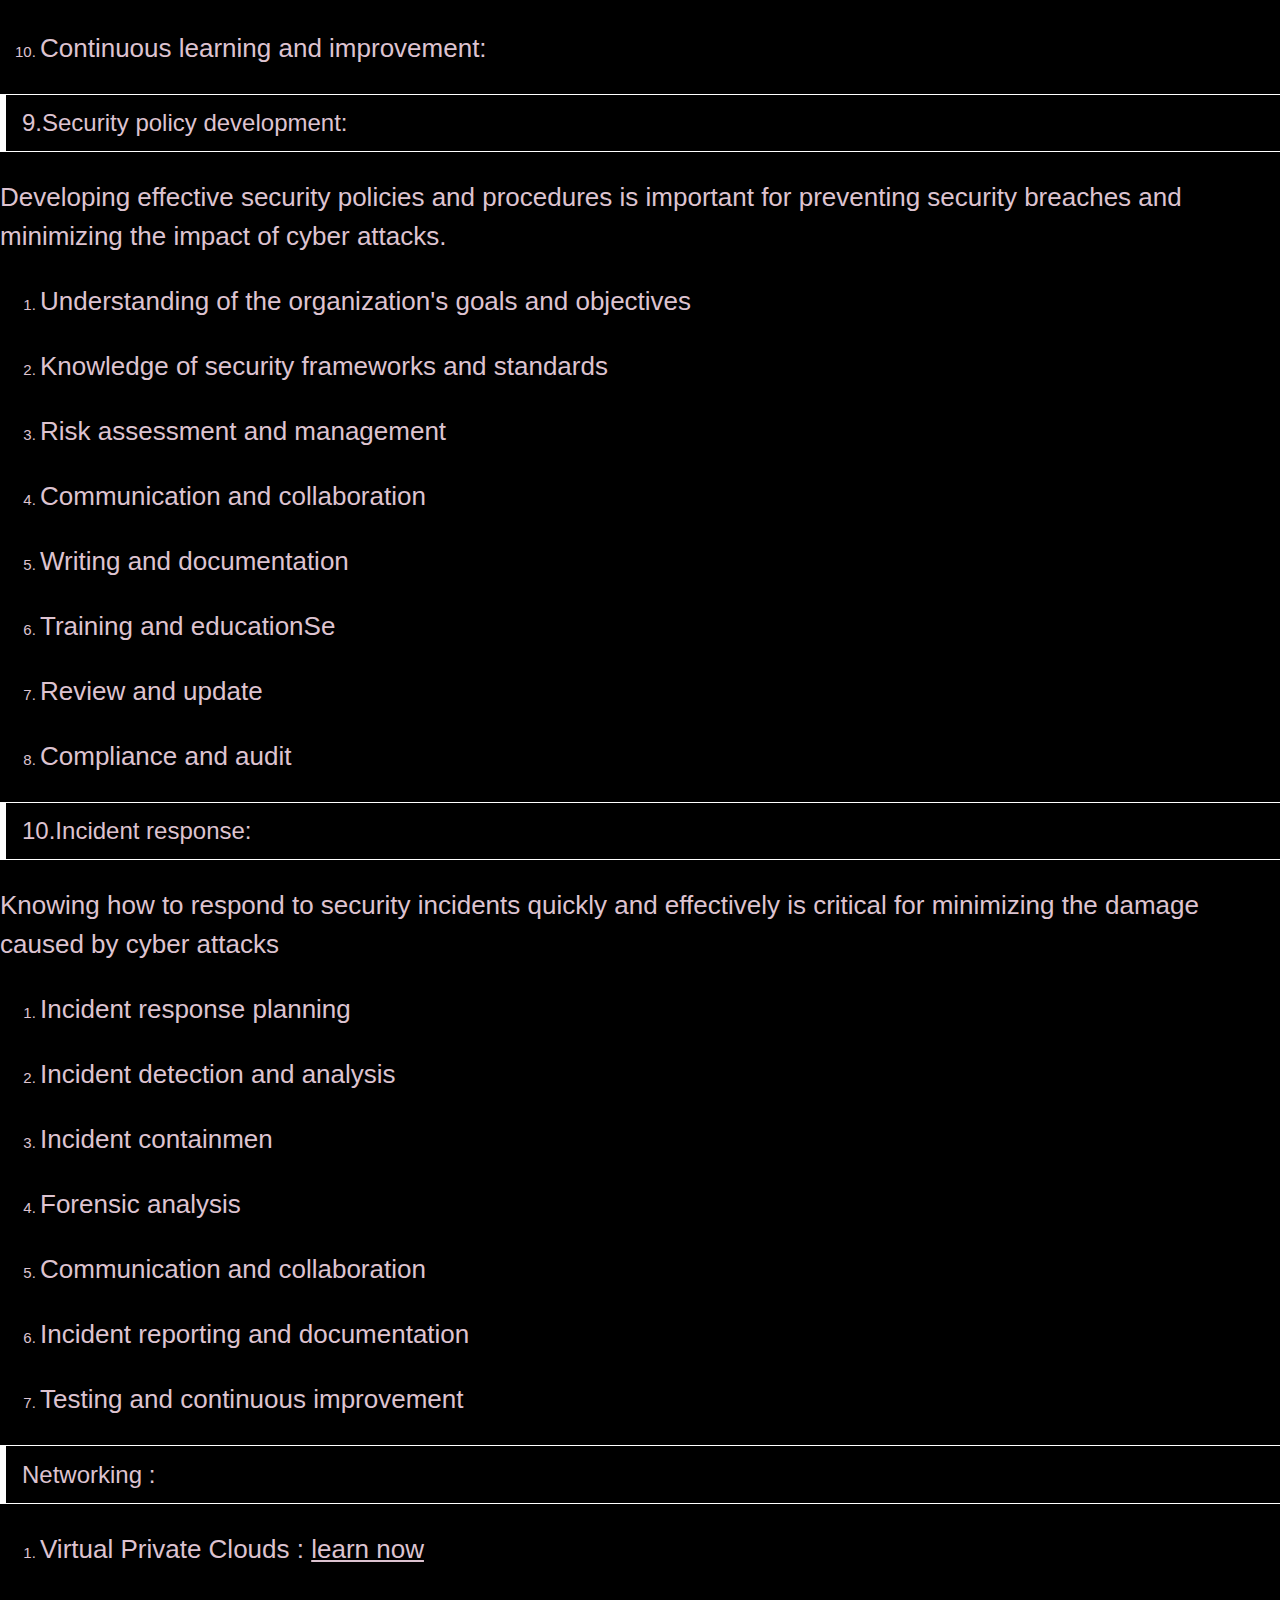
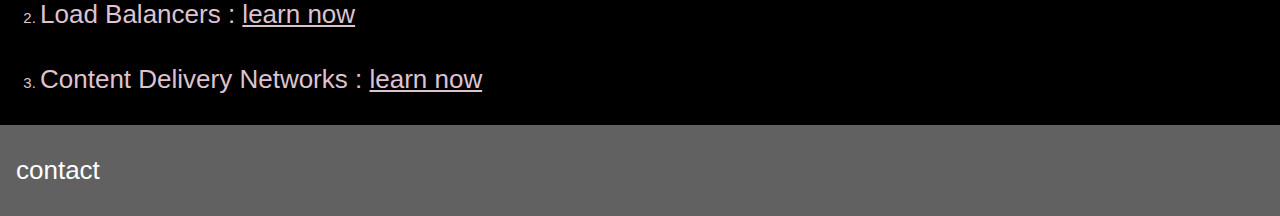
<file: cyber security.html>
<!DOCTYPE html>
<html>
<title>vikasannacc.CSS</title>
<meta name="viewport" content="width=device-width, initial-scale=1">
<link rel="stylesheet" href="https://www.w3schools.com/w3css/4/w3.css">
<style>
  body, h1, h2, h3, h4, h5, h6  {
    font-family: "Trebuchet MS", Tahoma, sans-serif;
  }
  p { font-size: 26px; }
  </style>

<body style="background-color: black; color: #DDC3D0;">



  
<div style="color:FF99CChwb(330 76% 13%)" class="w3-container w3-dark-grey w3-center w3-xxxlarge ">

    <h2>Cyber Security</h2></div>
   
      
  <div style="background-color: rgb(223, 206, 206)
  ; padding  : 10px" class="w3-center w3-xlarge w3-text-black">
  <h2>Career Counselling</h2></div>


  <div class="w3-panel w3-card2  w3-pale-red w3-xxlarge w3-round"> 
  </div>



<div class="w3-container w3-hover-pale-pink">
</div> 
 
    
    
    <div class="w3-panel w3-border-top  w3-border-bottom w3-border-white w3-leftbar w3-hover-white">
      <h3>1.Knowledge of programming languages:</h3></div>

    <p>Having a good understanding of programming languages such as Python, Java, C++, and JavaScript can be useful in
        identifying vulnerabilities and writing secure code.</p>
    <ol>
        <li>
            <p>Python : <a href="https://www.w3schools.com/python/python_ml_getting_started.asp">learn now</a></p>
        </li>
        <li>
            <p>Java : <a href="https://www.javatpoint.com/structure-of-java-program"></a></p>
        </li>
        <li>
            <p>c/c++ : <a href=""></a></p>
        </li>
        <li>
            <p>JavaScript : <a href=""></a></p>
        </li>
        <li>
            <p>PHP : <a href=""></a></p>
        </li>
    </ol>
    <a href=""></a>


  
     <div class="w3-panel w3-border-top w3-border-bottom w3-border-white w3-leftbar w3-hover-white">
       
    <h3>2.Understanding of networking:</h3></div>
    <p>A solid understanding of how networks work is critical in identifying potential threats and implementing
        effective security measures.</p>
    <ol>
        <li>
            <p>Understanding of TCP/IP</p>
        </li>

        <li>
            <p>Network topology</p>
        </li>

        <li>
            <p>Network scanning</p>
        </li>

        <li>
            <p>Network protocols</p>
        </li>

        <li>
            <p>Firewall configuration</p>
        </li>

        <li>
            <p>Virtual Private Networks (VPNs)</p>
        </li>

        <li>
            <p>Intrusion detection and prevention</p>
        </li>

        <li>
            <p>Network security monitoring</p>
        </li>

        <li>
            <p>Wireless security</p>
        </li>

        <li>
            <p>Cloud computing</p>
        </li>
    </ol>
    <a href=""></a>


    <div class="w3-panel w3-border-top w3-border-bottom w3-border-white w3-leftbar w3-hover-white">
    
            <h3>3.Risk assessment:</h3></div>
    <p>Being able to evaluate risks and identify potential threats is an important skill for any cybersecurity
        professional.</p>
    <ol>
        <li>
            <p>Risk identification</p>
        </li>

        <li>
            <p>Threat modeling</p>
        </li>

        <li>
            <p>Vulnerability assessment</p>
        </li>

        <li>
            <p>Risk analysis</p>
        </li>

        <li>
            <p>Risk prioritization</p>
        </li>

        <li>
            <p>Risk mitigation strategies</p>
        </li>

        <li>
            <p>Compliance and regulatory knowledge</p>
        </li>

        <li>
            <p>Business impact assessment</p>
        </li>

        <li>
            <p>Continuous monitoring and review</p>
        </li>

        <li>
            <p>Communication and reporting</p>
        </li>
    </ol>
    <a href=""></a>
  
   <div class="w3-panel w3-border-top w3-border-bottom w3-border-white w3-leftbar w3-hover-white">
       <h3>4.Security analysis:</h3></div>
    <p>The ability to analyze data and identify potential security threats is essential in detecting and responding to
        cyber attacks.</p>
    <Ol>
        <li>
            <p>Vulnerability assessment</p>
        </li>

        <li>
            <p>Penetration testing</p>
        </li>

        <li>
            <p>Threat intelligence analysis</p>
        </li>

        <li>
            <p>Log analysis</p>
        </li>

        <li>
            <p>Malware analysis</p>
        </li>

        <li>
            <p>Incident response analysis</p>
        </li>

        <li>
            <p>Security architecture review</p>
        </li>

        <li>
            <p>Code review</p>
        </li>

        <li>
            <p>Risk analysis</p>
        </li>

        <li>
            <p>Security assessment reporting</p>
        </li>
    </Ol>
    <a href=""></a>


   <div class="w3-panel w3-border-top w3-border-bottom w3-border-white w3-leftbar w3-hover-white">
     
    <h3>5.Cryptography:</h3></div>
    <p>Understanding how encryption and decryption work is important for securing data and protecting it from
        unauthorized access.</p>
    <ol>
        <li>
            <p>Understanding of cryptographic concepts</p>
        </li>

        <li>
            <p>Cryptographic algorithms and protocols</p>
        </li>

        <li>
            <p>Cryptographic implementation</p>
        </li>

        <li>
            <p>Cryptographic key management</p>
        </li>

        <li>
            <p>Cryptographic vulnerability assessment</p>
        </li>

        <li>
            <p>Cryptographic protocol analysis: </p>
        </li>

        <li>
            <p>Cryptographic standards and compliance</p>
        </li>

        <li>
            <p>Cryptographic audit and review</p>
        </li>

        <li>
            <p>Cryptographic integration with other security measures</p>
        </li>

        <li>
            <p>Cryptographic communication and reporting</p>
        </li>
    </ol>
    <a href=""></a>

     <div class="w3-panel w3-border-top w3-border-bottom w3-border-white w3-leftbar w3-hover-white">
      <h3>6.Knowledge of operating systems:</h3></div>
    <p>Having a good understanding of operating systems like Windows, Linux, and macOS is important for securing them
        against cyber attacks.</p>
    <ol>
        <li>
            <p>Understanding of operating system architecture</p>
        </li>

        <li>
            <p>Operating system hardening</p>
        </li>

        <li>
            <p>Operating system configuration management</p>
        </li>

        <li>
            <p>Operating system patch management</p>
        </li>

        <li>
            <p>Operating system backup and recovery</p>
        </li>

        <li>
            <p>Operating system virtualization</p>
        </li>

        <li>
            <p>Operating system monitoring and analysis</p>
        </li>

        <li>
            <p>Operating system automation</p>
        </li>

        <li>
            <p>Operating system scripting</p>
        </li>

        <li>
            <p>Operating system reporting</p>
        </li>
    </ol>
    <a href=""></a>

    <h3>7.Communication skills:</h3></div>
    <p>Being able to communicate effectively with both technical and non-technical personnel is important for
        implementing effective security measures and responding to incidents.</p>
    <ol>
        <li>
            <p>Effective written communication</p>
        </li>

        <li>
            <p>Effective verbal communication</p>
        </li>

        <li>
            <p>Active listening</p>
        </li>

        <li>
            <p>Collaboration and teamwork</p>
        </li>

        <li>
            <p>Presentation skills</p>
        </li>

        <li>
            <p>Negotiation and persuasion</p>
        </li>

        <li>
            <p>Cultural awareness</p>
        </li>

        <li>
            <p>Diplomacy and tact</p>
        </li>

        <li>
            <p>Active feedback</p>
        </li>
    </ol>
    <a href=""></a>


        <div class="w3-panel w3-border-top w3-border-bottom w3-border-white w3-leftbar w3-hover-white">
          <h3>8.Ethical hacking:</h3></div>
    <p>Knowing how to hack can be an important skill for identifying vulnerabilities in computer systems and developing
        effective security measures.</p>
    <ol>

        <li>
            <p>Understanding of hacking methodologies</p>
        </li>

        <li>
            <p>Operating system and network fundamentals</p>
        </li>

        <li>
            <p>Knowledge of programming languages</p>
        </li>

        <li>
            <p>Vulnerability assessment tools</p>
        </li>

        <li>
            <p>Penetration testing tools</p>
        </li>

        <li>
            <p>Exploitation techniques</p>
        </li>

        <li>
            <p>Social engineering</p>
        </li>

        <li>
            <p>Legal and ethical considerations</p>
        </li>

        <li>
            <p>Reporting and documentation</p>
        </li>

        <li>
            <p>Continuous learning and improvement: </p>
        </li>
    </ol>
    <a href=""></a>
    
    <div class="w3-panel w3-border-top w3-border-bottom w3-border-white w3-leftbar w3-hover-white">
      <h3>9.Security policy development:</h3></div>
      <p> Developing effective security policies and procedures is important for preventing security breaches and
          minimizing the impact of cyber attacks.</p>
      <ol>
          <li>
              <p>Understanding of the organization's goals and objectives</p>
          </li>
  
          <li>
              <p>Knowledge of security frameworks and standards</p>
          </li>
  
          <li>
              <p>Risk assessment and management</p>
          </li>
  
          <li>
              <p>Communication and collaboration</p>
          </li>
  
          <li>
              <p>Writing and documentation</p>
          </li>
  
          <li>
              <p>Training and educationSe</p>
          </li>
  
          <li>
              <p>Review and update</p>
          </li>
  
          <li>
              <p>Compliance and audit</p>
          </li>
      </ol>
      <a href=""></a>


      <div class="w3-panel w3-border-top w3-border-bottom w3-border-white w3-leftbar w3-hover-white">
       <h3>10.Incident response:</h3></div>
      <p>Knowing how to respond to security incidents quickly and effectively is critical for minimizing the damage caused
          by cyber attacks</p>
      <ol>
          <li>
              <p>Incident response planning</p>
          </li>
  
          <li>
              <p>Incident detection and analysis</p>
          </li>
  
          <li>
              <p>Incident containmen</p>
          </li>
  
          <li>
              <p>Forensic analysis</p>
          </li>
  
          <li>
              <p>Communication and collaboration</p>
          </li>
  
          <li>
              <p>Incident reporting and documentation</p>
          </li>
  
          <li>
              <p>Testing and continuous improvement</p>
          </li>
      </ol>
      <a href=""></a>

       <div class="w3-panel w3-border-top w3-border-bottom w3-border-white w3-leftbar w3-hover-white">

<h3>Networking :</h3></div>
<ol>
<li><p>Virtual Private Clouds : <a href="https://www.cloudflare.com/learning/cloud/what-is-a-virtual-private-cloud/">learn now</a></p></li>
<li><p>Load Balancers : <a href="https://www.javatpoint.com/load-balancing-in-cloud-computing">learn now</a></p></li>
<li><p>Content Delivery Networks : <a href="https://www.cloudflare.com/learning/cdn/what-is-a-cdn/">learn now</a></p></li>
</ol>
<div class="w3-container w3-dark-grey">
  <p>contact</p>
</div>

</body>
</html>
</file>
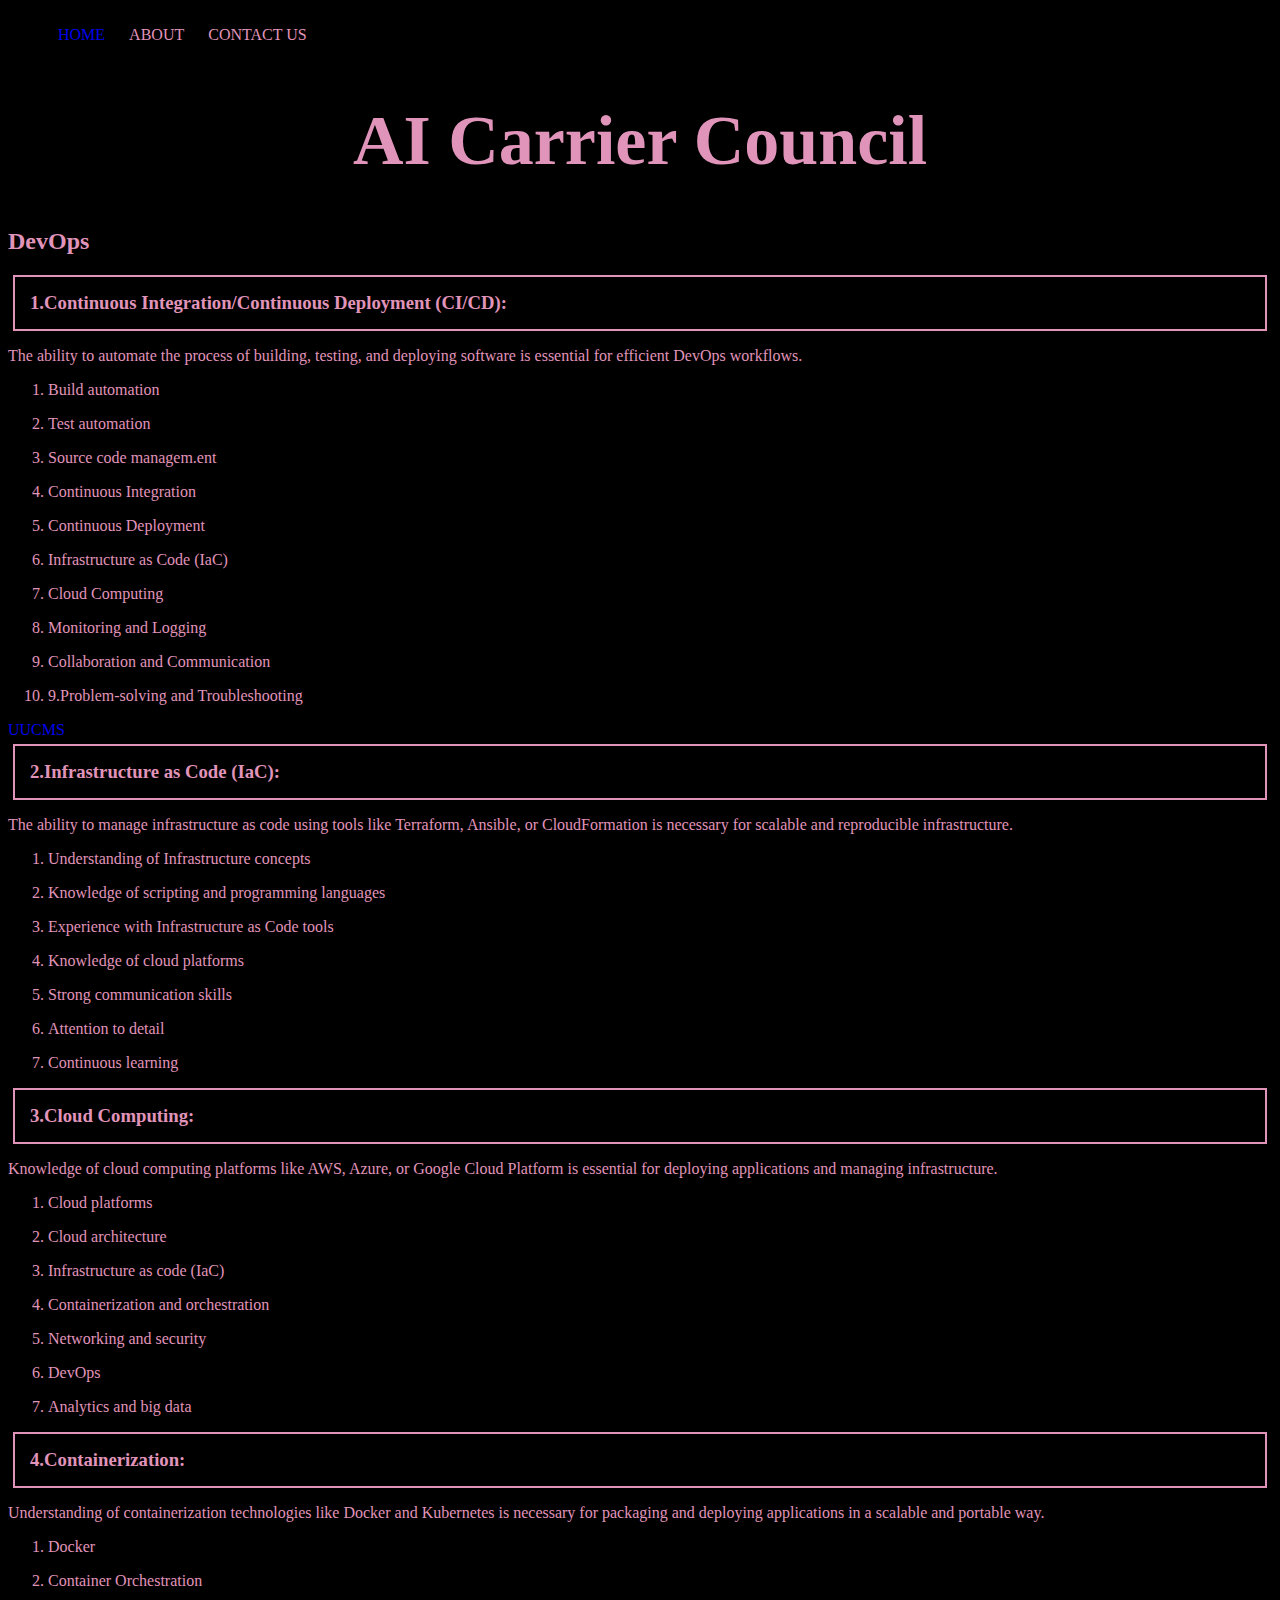
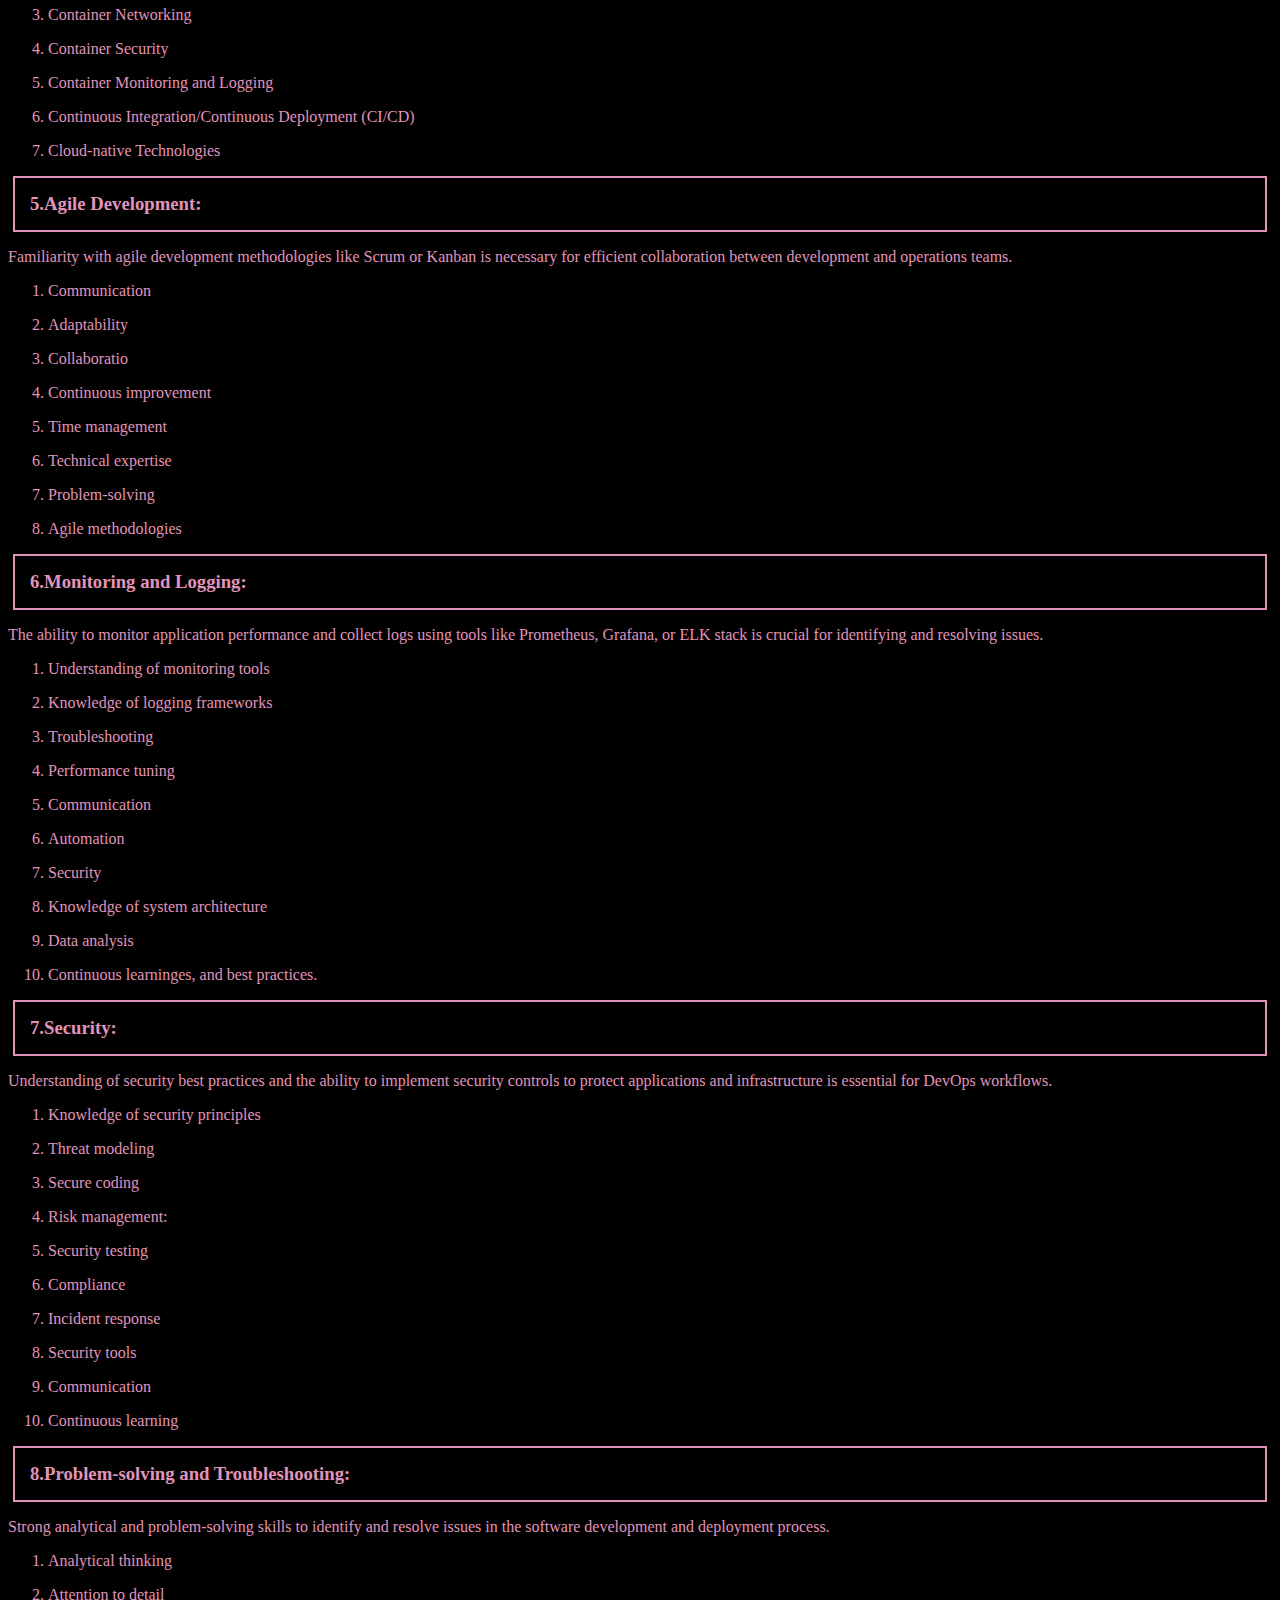
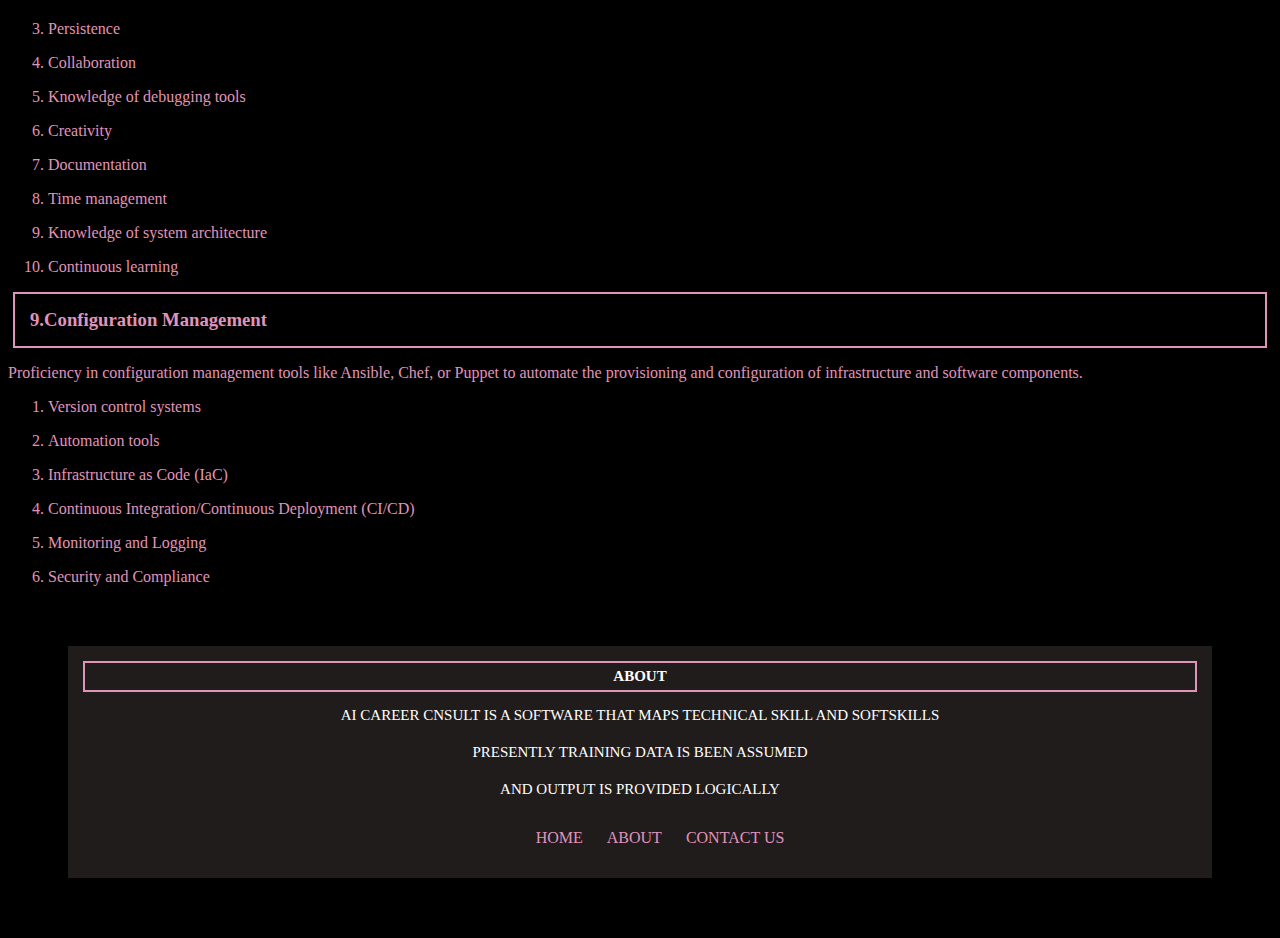
<file: devops.html>
<!DOCTYPE html>
<html lang="en">

<head>
    <meta charset="UTF-8">
    <meta http-equiv="X-UA-Compatible" content="IE=edge">
    <meta name="viewport" content="width=device-width, initial-scale=1.0">
    <title>devops</title>
    <link rel="stylesheet" href="mystyle.css">
</head>

<body>
    <div>
        <ul>
           <li><a href="index.html">HOME</li></a>
           <li>ABOUT</li>
           <li>CONTACT US</li>
        </ul>
     </div>
    <h1>AI Carrier Council</h1>
    <h2>DevOps</h2>

    <h3>1.Continuous Integration/Continuous Deployment (CI/CD):</h3>
    <p>The ability to automate the process of building, testing, and deploying software is essential for efficient
        DevOps workflows.</p>
    <ol>
        <li>
            <p>Build automation</p>
        </li>
        <li>
            <p>Test automation</p>
        </li>
        <li>
            <p>Source code managem.ent</p>
        </li>
        <li>
            <p>Continuous Integration</p>
        </li>
        <li>
            <p>Continuous Deployment </p>
        </li>

        <li>
            <p>Infrastructure as Code (IaC)</p>
        </li>
        <li>
            <p>Cloud Computing</p>
        </li>
        <li>
            <p>Monitoring and Logging</p>
        </li>
        <li>
            <p>Collaboration and Communication</p>
        </li>
        <li>
            <p>9.Problem-solving and Troubleshooting</p>
    </ol>

    <a href="https://uucms.karnataka.gov.in/Login/Index">UUCMS</a>


    <h3>2.Infrastructure as Code (IaC):</h3>
    <p>The ability to manage infrastructure as code using tools like Terraform, Ansible, or CloudFormation is
        necessary
        for scalable and reproducible infrastructure.</p>
    <ol>

        <li>
            <p>Understanding of Infrastructure concepts</p>
        </li>
        <li>
            <p>Knowledge of scripting and programming languages</p>
        </li>
        <li>
            <p>Experience with Infrastructure as Code tools</p>
        </li>
        <li>
            <p>Knowledge of cloud platforms</p>
        </li>
        <li>
            <p>Strong communication skills</p>
        </li>
        <li>
            <p>Attention to detail</p>
        </li>
        <li>
            <p>Continuous learning</p>
        </li>

    </ol>
    <a href=""></a>


    <h3>3.Cloud Computing:</h3>
    <p>Knowledge of cloud computing platforms like AWS, Azure, or Google Cloud Platform is essential for deploying
        applications and managing infrastructure.</p>
    <ol>
        <li>
            <p>Cloud platforms</p>
        </li>

        <li>
            <p>Cloud architecture</p>
        </li>

        <li>
            <p>Infrastructure as code (IaC)</p>
        </li>

        <li>
            <p>Containerization and orchestration</p>
        </li>

        <li>
            <p>Networking and security</p>
        </li>

        <li>
            <p>DevOps</p>
        </li>

        <li>
            <p>Analytics and big data</p>
        </li>
    </ol>
    <a href=""></a>


    <h3>4.Containerization:</h3>
    <p>Understanding of containerization technologies like Docker and Kubernetes is necessary for packaging and
        deploying applications in a scalable and portable way.</p>

    <ol>
        <li>
            <p>Docker</p>
        </li>

        <li>
            <p>Container Orchestration</p>
        </li>

        <li>
            <p>Container Networking</p>
        </li>

        <li>
            <p>Container Security</p>
        </li>

        <li>
            <p>Container Monitoring and Logging</p>
        </li>

        <li>
            <p>Continuous Integration/Continuous Deployment (CI/CD)</p>
        </li>

        <li>
            <p>Cloud-native Technologies</p>
        </li>
    </ol>


    <a href=""></a>


    <h3>5.Agile Development:</h3>
    <p>Familiarity with agile development methodologies like Scrum or Kanban is necessary for efficient
        collaboration
        between development and operations teams.</p>
    <ol>
        <li>
            <p>Communication</p>
        </li>

        <li>
            <p>Adaptability</p>
        </li>

        <li>
            <p>Collaboratio</p>
        </li>

        <li>
            <p>Continuous improvement</p>
        </li>

        <li>
            <p>Time management</p>
        </li>

        <li>
            <p>Technical expertise</p>
        </li>

        <li>
            <p>Problem-solving</p>
        </li>

        <li>
            <p>Agile methodologies</p>
        </li>
    </ol>
    <a href=""></a>


    <h3>6.Monitoring and Logging:</h3>
    <p>The ability to monitor application performance and collect logs using tools like Prometheus, Grafana, or ELK
        stack is crucial for identifying and resolving issues.</p>
    <ol>
        <li>
            <p>Understanding of monitoring tools</p>
        </li>

        <li>
            <p>Knowledge of logging frameworks</p>
        </li>

        <li>
            <p>Troubleshooting</p>
        </li>

        <li>
            <p>Performance tuning</p>
        </li>

        <li>
            <p>Communication</p>
        </li>

        <li>
            <p>Automation</p>
        </li>

        <li>
            <p>Security</p>
        </li>

        <li>
            <p>Knowledge of system architecture</p>
        </li>

        <li>
            <p>Data analysis</p>
        </li>

        <li>
            <p>Continuous learninges, and best practices.</p>
        </li>
    </ol>
    <a href=""></a>


    <h3>7.Security:</h3>
    <p>Understanding of security best practices and the ability to implement security controls to protect
        applications and infrastructure is essential for DevOps workflows.</p>
    <ol>
        <li>
            <p>Knowledge of security principles</p>
        </li>

        <li>
            <p>Threat modeling</p>
        </li>

        <li>
            <p>Secure coding</p>
        </li>

        <li>
            <p>Risk management: </p>
        </li>

        <li>
            <p>Security testing</p>
        </li>

        <li>
            <p>Compliance</p>
        </li>

        <li>
            <p>Incident response</p>
        </li>

        <li>
            <p>Security tools</p>
        </li>

        <li>
            <p>Communication</p>
        </li>

        <li>
            <p>Continuous learning</p>
        </li>
    </ol>
    <a href=""></a>

    <h3>8.Problem-solving and Troubleshooting:</h3>
    <p>Strong analytical and problem-solving skills to identify and resolve issues in the software development and
        deployment process.</p>

    <ol>
        <li>
            <p>Analytical thinking</p>
        </li>

        <li>
            <p>Attention to detail</p>
        </li>

        <li>
            <p>Persistence</p>
        </li>

        <li>
            <p>Collaboration</p>
        </li>

        <li>
            <p>Knowledge of debugging tools</p>
        </li>

        <li>
            <p>Creativity</p>
        </li>

        <li>
            <p>Documentation</p>
        </li>

        <li>
            <p>Time management</p>
        </li>

        <li>
            <p>Knowledge of system architecture</p>
        </li>

        <li>
            <p>Continuous learning</p>
        </li>
    </ol>
    <a href=""></a>

    <h3>9.Configuration Management</h3>
    <p>Proficiency in configuration management tools like Ansible, Chef, or Puppet to automate the provisioning and
        configuration of infrastructure and software components.</p>
    <ol>
        <li>
            <p>Version control systems</p>
        </li>
        <li>
            <p>Automation tools</p>
        </li>
        <li>
            <p>Infrastructure as Code (IaC)</p>
        </li>
        <li>
            <p>Continuous Integration/Continuous Deployment (CI/CD)</p>
        </li>
        <li>
            <p>Monitoring and Logging</p>
        </li>
        <li>
            <p> Security and Compliance</p>
        </li>
    </ol>
    <a href=""></a>

    <section class="foot-back">
        <footer>
           <h3 class="foot">ABOUT</h3>
           <p class="foot">AI CAREER CNSULT IS A SOFTWARE THAT MAPS TECHNICAL SKILL AND SOFTSKILLS</p>
           <p class="foot">PRESENTLY TRAINING DATA IS BEEN ASSUMED</p>
           <p class="foot">AND OUTPUT IS PROVIDED LOGICALLY</p>
  
           <p>
           <div>
              <ul>
                 <li>HOME</li>
                 <li>ABOUT</li>
                 <li>CONTACT US</li>
              </ul>
           </div></p>
        </footer>
     </section>


</body>

</html>
</file>
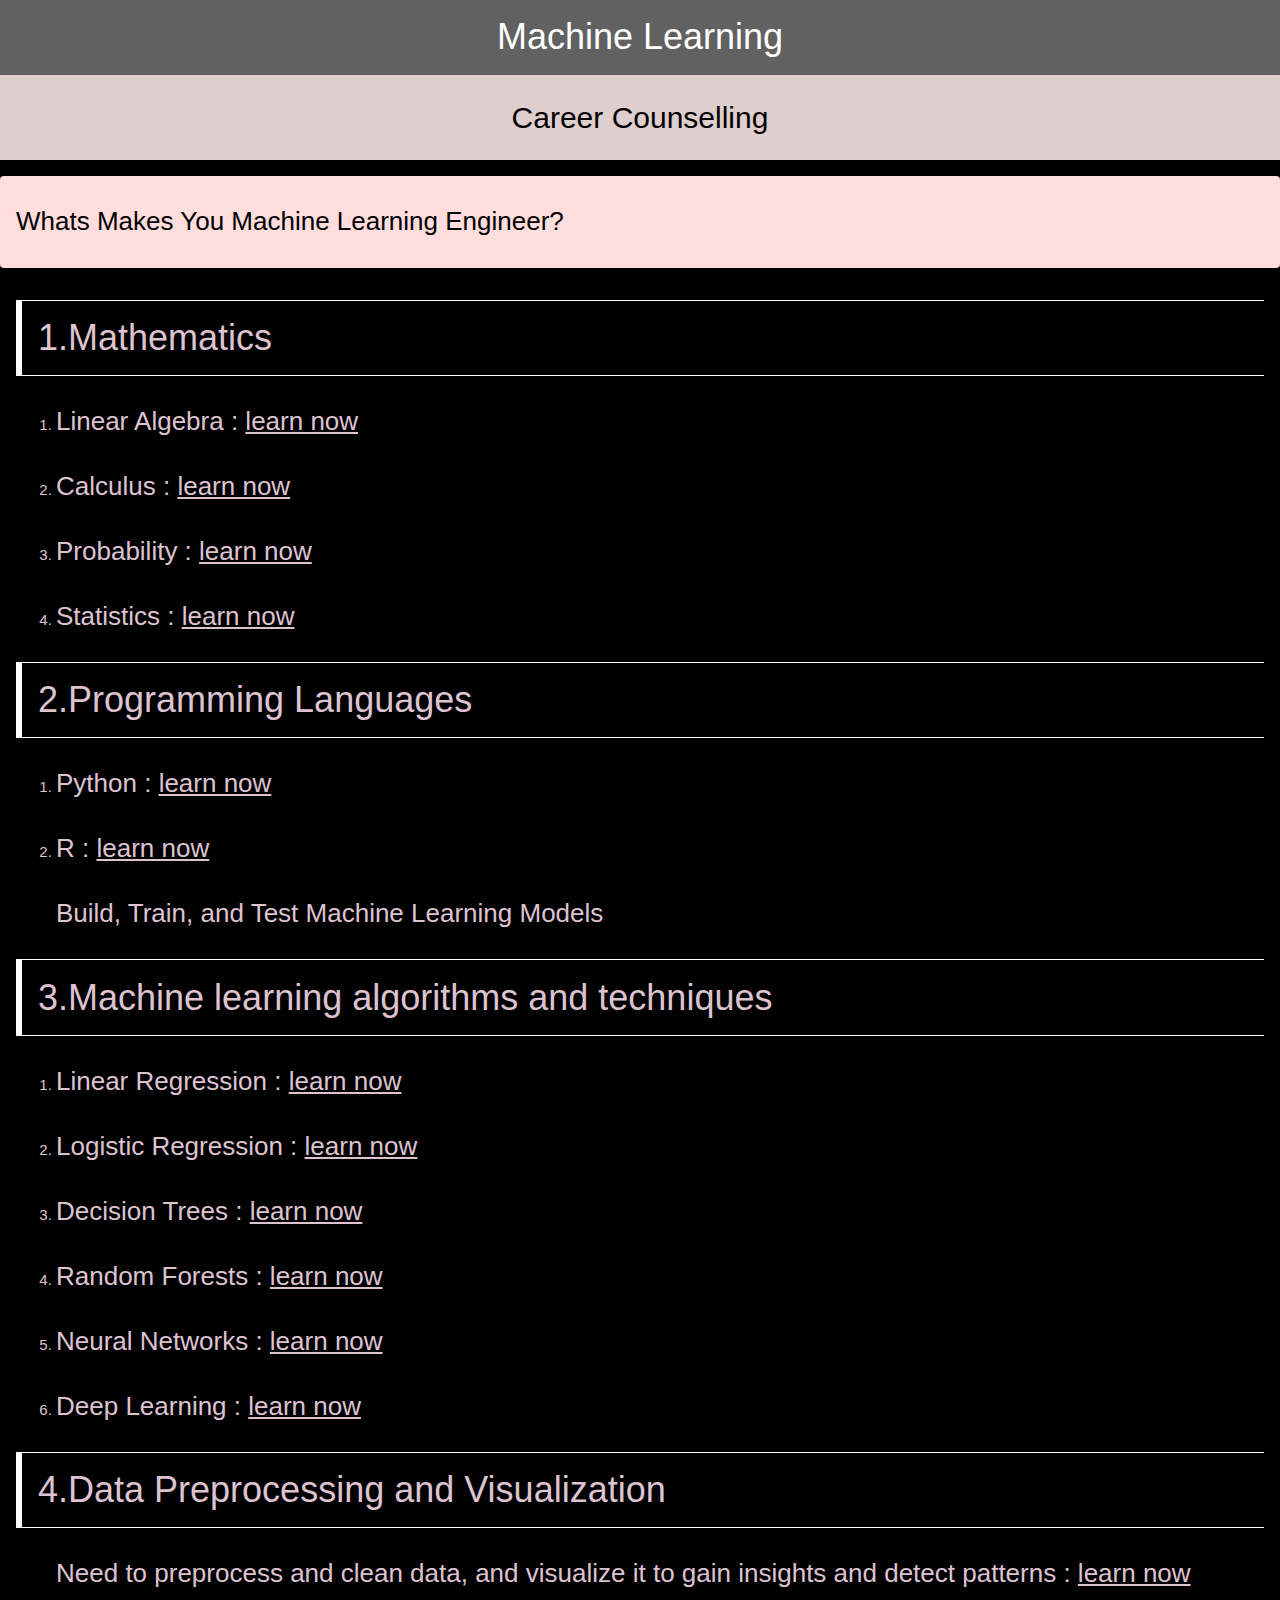
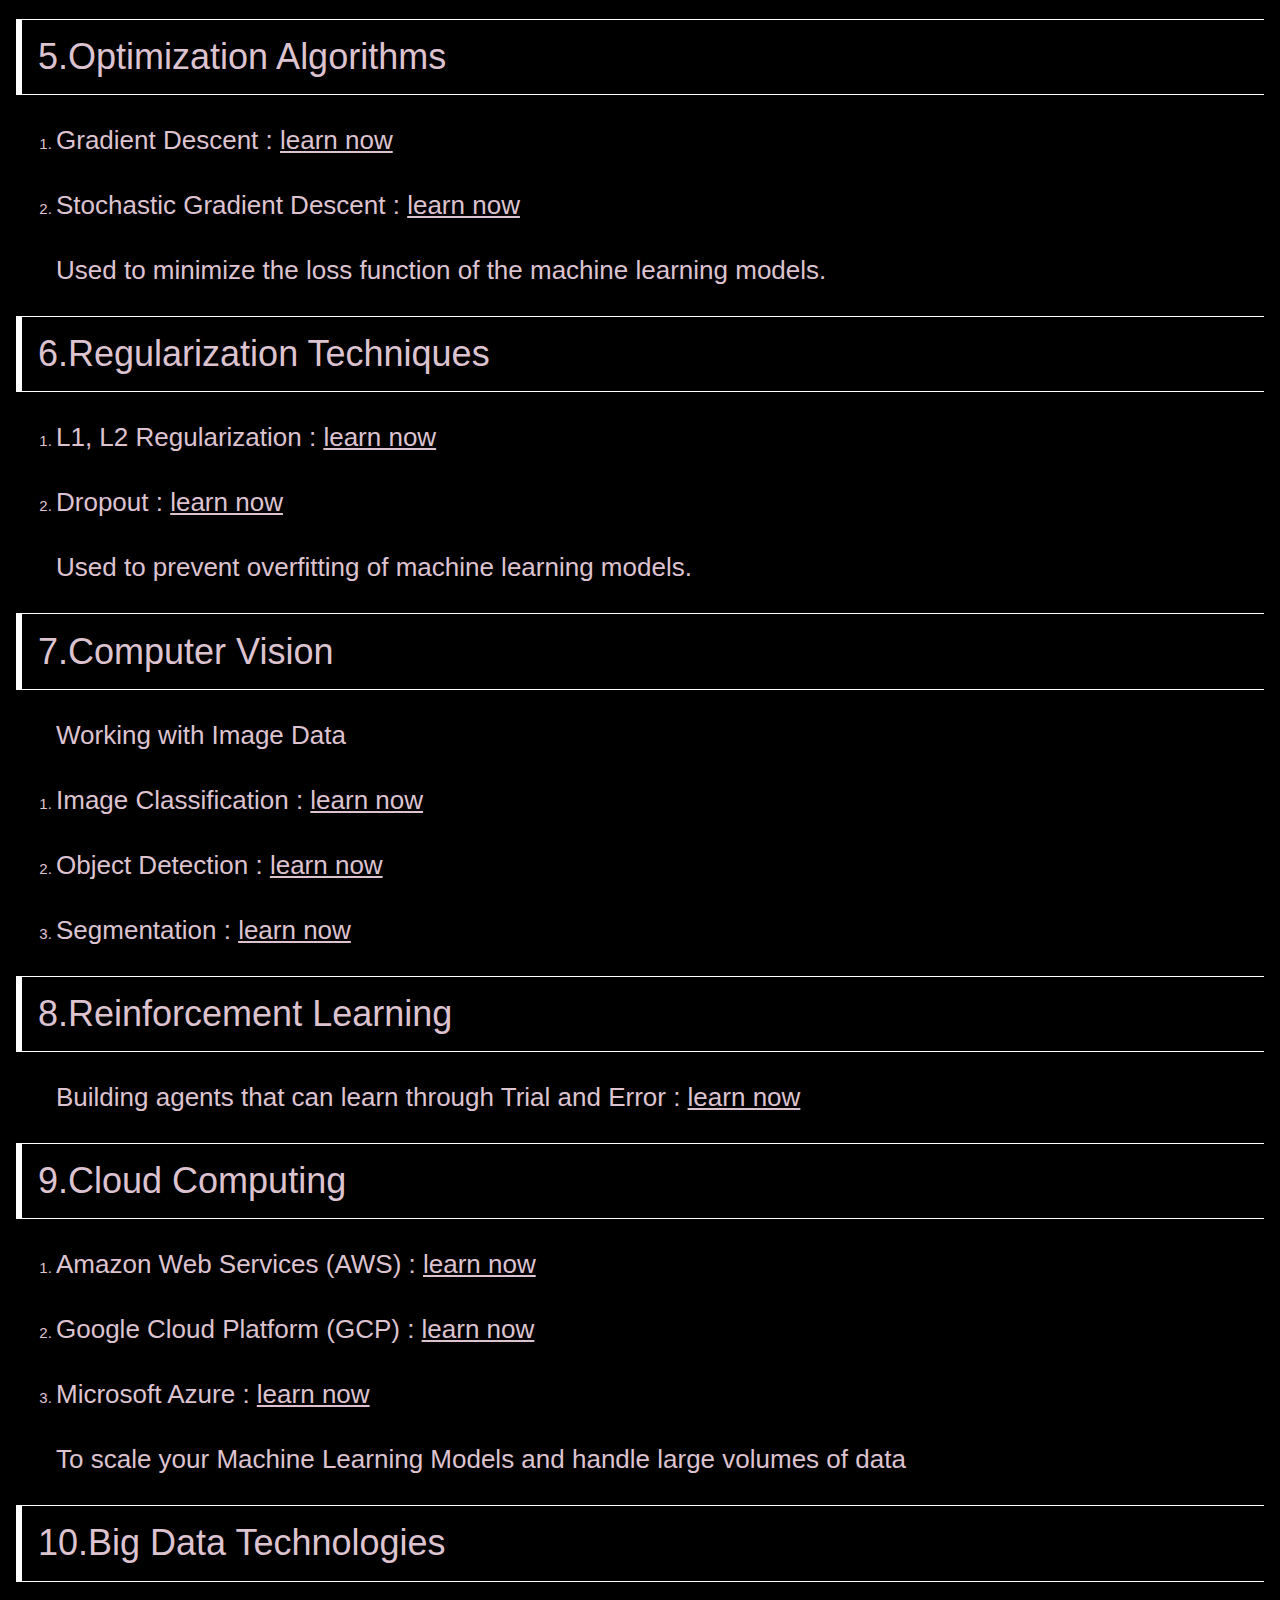
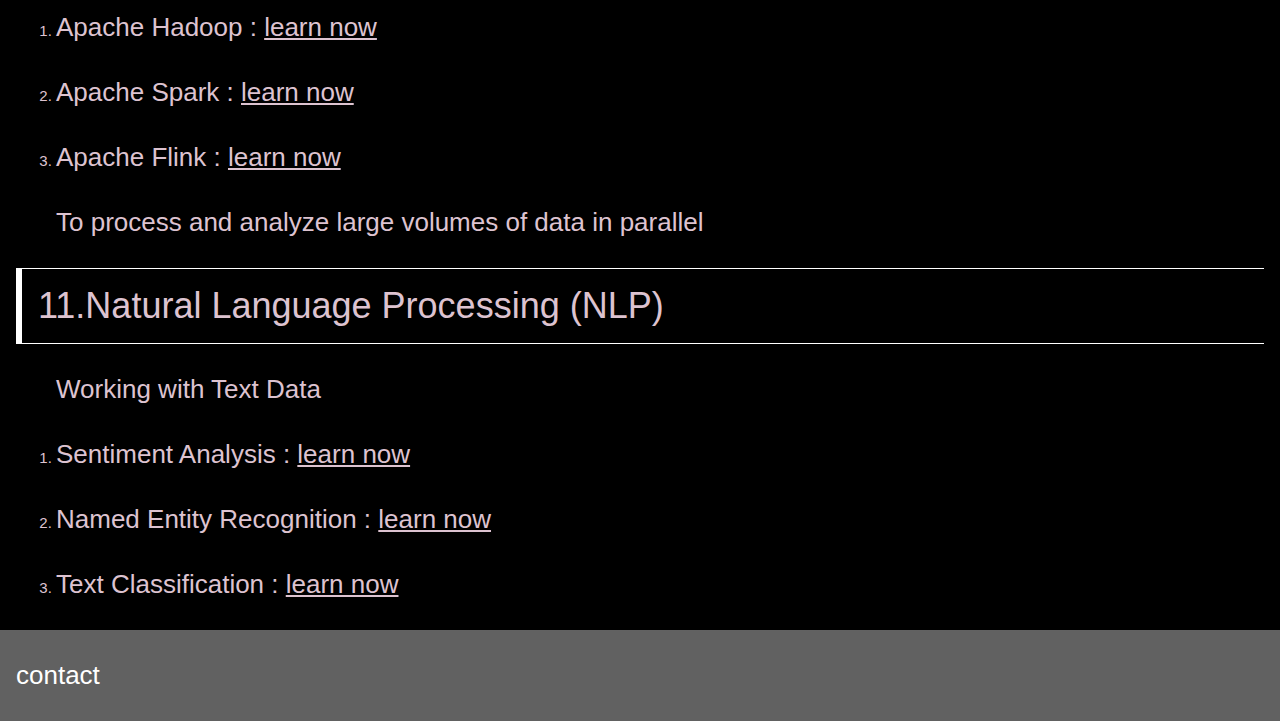
<file: machine_learning.html>
<!DOCTYPE html>
<html>
<title>Machine Learning</title>
<meta name="viewport" content="width=device-width, initial-scale=1">
<link rel="stylesheet" href="https://www.w3schools.com/w3css/4/w3.css">
<style>
  body, h1, h2, h3, h4, h5, h6  {
    font-family: "Trebuchet MS", Tahoma, sans-serif;
  }
  p { font-size: 26px; }
  </style>

<body style="background-color: black; color: #DDC3D0;">

<div style="color:FF99CChwb(330 76% 13%)" class="w3-container w3-dark-grey w3-center w3-xxxlarge ">
  <h1>Machine Learning</h1>
  </div>
  <div style="background-color: rgb(223, 206, 206)
  ; padding  : 10px" class="w3-center w3-xlarge w3-text-black">
  <h2>Career Counselling</h2></div>


  <div class="w3-panel w3-card2  w3-pale-red w3-xxlarge w3-round">   
   <p>Whats Makes You Machine Learning Engineer?</p>
</div>


<div class="w3-container w3-hover-pale-pink">
    
    
    <div class="w3-panel w3-border-top w3-border-bottom w3-border-white w3-leftbar w3-hover-white">
      <h1>1.Mathematics</h1></div>
      <ol>
        <li><p>Linear Algebra : <a href="https://www.javatpoint.com/linear-algebra-for-machine-learning">learn now</a></p></li>
        <li><p>Calculus : <a href="https://machinelearningmastery.com/calculus-for-machine-learning/">learn now</a></p></li>
        <li><p>Probability : <a href="https://towardsdatascience.com/probability-for-machine-learning-2cfe4aa13101">learn now</a></p></li>
        <li><p>Statistics : <a href="https://www.simplilearn.com/tutorials/machine-learning-tutorial/statistics-for-machine-learning">learn now</a></p></li>
        <a href=" "></a>
        </ol>

    <div class="w3-panel w3-border-top w3-border-bottom w3-border-white w3-leftbar w3-hover-white">

    <h1>2.Programming Languages</h1></div>
    <ol>
        <li><p>Python : <a href="https://www.w3schools.com/python/python_ml_getting_started.asp">learn now</a></p></li>
        <li><p>R : <a href="https://www.geeksforgeeks.org/introduction-to-machine-learning-in-r/">learn now</a></p></li>
        <p>Build, Train, and Test Machine Learning Models</p>
        </ol>
   <div class="w3-panel w3-border-top w3-border-bottom w3-border-white w3-leftbar w3-hover-white">

    <h1>3.Machine learning algorithms and techniques</h1></div>
    <ol>
        <li><p>Linear Regression : <a href="https://www.geeksforgeeks.org/ml-linear-regression/">learn now</a></p></li>
        <li><p>Logistic Regression : <a href="https://www.geeksforgeeks.org/understanding-logistic-regression/">learn now</a></p></li>
        <li><p>Decision Trees : <a href="https://www.geeksforgeeks.org/decision-tree/">learn now</a></p></li>
        <li><p>Random Forests : <a href="https://www.geeksforgeeks.org/random-forest-regression-in-python/">learn now</a></p></li>
        <li><p>Neural Networks : <a href="https://www.ibm.com/topics/neural-networks">learn now</a></p></li>
        <li><p>Deep Learning : <a href="https://www.ibm.com/topics/deep-learning">learn now</a></p></li>
        </ol>
   <div class="w3-panel w3-border-top w3-border-bottom w3-border-white w3-leftbar w3-hover-white">

    <h1>4.Data Preprocessing and Visualization</h1></div>
    <ol>
        <p>Need to preprocess and clean data, and visualize it to gain insights and detect patterns : <a href="https://www.javatpoint.com/data-preprocessing-machine-learning">learn now</a></p>
    </ol>
     <div class="w3-panel w3-border-top w3-border-bottom w3-border-white w3-leftbar w3-hover-white">

      <h1>5.Optimization Algorithms</h1></div>
      <ol>
        <li><p>Gradient Descent : <a href="https://www.javatpoint.com/gradient-descent-in-machine-learning">learn now</a></p></li>
        <li><p>Stochastic Gradient Descent : <a href="https://www.geeksforgeeks.org/ml-stochastic-gradient-descent-sgd/">learn now</a></p></li>
        <p>Used to minimize the loss function of the machine learning models.</p>
        </ol>    
        <div class="w3-panel w3-border-top w3-border-bottom w3-border-white w3-leftbar w3-hover-white">

          <h1>6.Regularization Techniques</h1></div>
          <ol>
            <li><p>L1, L2 Regularization : <a href="https://builtin.com/data-science/l2-regularization">learn now</a></p></li>
            <li><p>Dropout : <a href="https://www.analyticsvidhya.com/blog/2022/08/dropout-regularization-in-deep-learning/#:~:text=What's%20Dropout%3F,are%20codependent%20with%20one%20another.">learn now</a></p></li>
            <p>Used to prevent overfitting of machine learning models.</p>
            </ol>
            <div class="w3-panel w3-border-top w3-border-bottom w3-border-white w3-leftbar w3-hover-white">

                <h1>7.Computer Vision</h1></div>
                <ol>
                    <p>Working with Image Data</p>
                    <li><p>Image Classification : <a href="https://www.analyticsvidhya.com/blog/2022/01/image-classification-using-machine-learning/">learn now</a></p></li>
                    <li><p>Object Detection : <a href="https://www.mathworks.com/discovery/object-detection.html">learn now</a></p></li>
                    <li><p>Segmentation : <a href="https://deepchecks.com/glossary/segmentation-in-machine-learning/#:~:text=Segmentation%2C%20the%20technique%20of%20splitting,or%20behavior%2C%20makes%20this%20possible.&text=Other%20marketing%20responsibilities%2C%20such%20as,can%20benefit%20from%20customer%20segmentation.">learn now</a></p></li>
                    </ol>
            <div class="w3-panel w3-border-top w3-border-bottom w3-border-white w3-leftbar w3-hover-white">

                <h1>8.Reinforcement Learning</h1></div>
                <ol>
                    <p>Building agents that can learn through Trial and Error : <a href="https://www.geeksforgeeks.org/what-is-reinforcement-learning/">learn now</a></p>
                    </ol>
            <div class="w3-panel w3-border-top w3-border-bottom w3-border-white w3-leftbar w3-hover-white">

                <h1>9.Cloud Computing</h1></div>
                <ol>
                    <li><p>Amazon Web Services (AWS) : <a href="https://medium.com/analytics-vidhya/overview-of-all-ai-based-amazon-web-services-aws-2f850eda93a8">learn now</a></p></li>
                    <li><p>Google Cloud Platform (GCP) : <a href="https://medium.com/crossml/google-cloud-platform-gcp-for-machine-learning-ai-36165b1767b0">learn now</a></p></li>
                    <li><p>Microsoft Azure : <a href="https://towardsdatascience.com/azure-machine-learning-service-part-1-an-introduction-739620d1127b">learn now</a></p></li>
                    <p>To scale your Machine Learning Models and handle large volumes of data</p>
                    </ol>
            <div class="w3-panel w3-border-top w3-border-bottom w3-border-white w3-leftbar w3-hover-white">

                <h1>10.Big Data Technologies</h1></div>
                <ol>
                    <li><p>Apache Hadoop : <a href="https://www.geeksforgeeks.org/hadoop-an-introduction/">learn now</a></p></li>
                    <li><p>Apache Spark : <a href="https://towardsdatascience.com/machine-learning-with-spark-f1dbc1363986">learn now</a></p></li>
                    <li><p>Apache Flink : <a href="https://www.tutorialspoint.com/apache_flink/apache_flink_machine_learning.htm">learn now</a></p></li>
                    <p>To process and analyze large volumes of data in parallel</p>
                    </ol>
            <div class="w3-panel w3-border-top w3-border-bottom w3-border-white w3-leftbar w3-hover-white">


            <h1>11.Natural Language Processing (NLP)</h1></div>
            <ol>
                <p>Working with Text Data</p>
                <li><p>Sentiment Analysis : <a href="https://www.geeksforgeeks.org/what-is-sentiment-analysis/">learn now</a></p></li>
                <li><p>Named Entity Recognition : <a href="https://www.analyticsvidhya.com/blog/2021/11/a-beginners-introduction-to-ner-named-entity-recognition/">learn now</a></p></li>
                <li><p>Text Classification : <a href="https://monkeylearn.com/text-classification/">learn now</a></p></li>
                </ol>
             </div>
</div>

<div class="w3-container w3-dark-grey">
  <p>contact</p>
</div>

<!-- Code injected by live-server -->
<script>
	// <![CDATA[  <-- For SVG support
	if ('WebSocket' in window) {
		(function () {
			function refreshCSS() {
				var sheets = [].slice.call(document.getElementsByTagName("link"));
				var head = document.getElementsByTagName("head")[0];
				for (var i = 0; i < sheets.length; ++i) {
					var elem = sheets[i];
					var parent = elem.parentElement || head;
					parent.removeChild(elem);
					var rel = elem.rel;
					if (elem.href && typeof rel != "string" || rel.length == 0 || rel.toLowerCase() == "stylesheet") {
						var url = elem.href.replace(/(&|\?)_cacheOverride=\d+/, '');
						elem.href = url + (url.indexOf('?') >= 0 ? '&' : '?') + '_cacheOverride=' + (new Date().valueOf());
					}
					parent.appendChild(elem);
				}
			}
			var protocol = window.location.protocol === 'http:' ? 'ws://' : 'wss://';
			var address = protocol + window.location.host + window.location.pathname + '/ws';
			var socket = new WebSocket(address);
			socket.onmessage = function (msg) {
				if (msg.data == 'reload') window.location.reload();
				else if (msg.data == 'refreshcss') refreshCSS();
			};
			if (sessionStorage && !sessionStorage.getItem('IsThisFirstTime_Log_From_LiveServer')) {
				console.log('Live reload enabled.');
				sessionStorage.setItem('IsThisFirstTime_Log_From_LiveServer', true);
			}
		})();
	}
	else {
		console.error('Upgrade your browser. This Browser is NOT supported WebSocket for Live-Reloading.');
	}
	// ]]>
</script>
</body>
</html>
</file>
<file: style.css>
ul li
{
   display: inline-block;
   margin-right: 0;
   padding: 10px;
}

body{
   background-color: black;
   color: #e094ba;
   font-family: sans-serif;
}

.heading
{
   font-weight: 150px;
   font-size: 50px;
   text-align: center;
   margin: 30px;
   padding: 10px;
}

p
{
   margin-left: 2px;
   font-weight: 100px;
   font-size: 30px;
}

input{
   background-color: black;
   box-shadow: 1px pink;
   color: #e094ba;
   margin: 5px;
   padding: 10px;
}

input:hover{
   background-color: #f8a9cf;
   color: black;
   padding: 12px;
}

.foot
{
   color: white;
   background-color: rgb(32, 28, 28);
   text-align: center;
   font-size: 15px;
   padding: 5px;
   margin: 10px;
}

.foot-back
{
   background-color: rgb(32, 28, 28);
   text-align: center;
   padding: 5px;
   margin: 60px;
}

.confirm
{
   color: black;
   font-weight: 150px;
   font-size: 100px;
   padding: 30px;
   margin: 20px;
   
}

.confirm:hover{
   background-color: black;
   color:#e094ba;
   border: 1px #e094ba;
}

.links
{
   text-align: center;
   
   padding: 4px;
   margin: 10px;
}

a{
   text-decoration: none;
   color:#e094ba;
}

.links:hover
{
   text-align: center;
   border: 1px solid #e094ba;
   padding: 4px;
   margin: 10px;
}

.icontent p
{
   text-align: center;
   margin:20px;
   padding: 5px;
   font-size: 20px;
   
}

.herobtn
{
   background-color: pink;
   color: black;
   border: 1px solid black;
   box-shadow:2px grey;
   margin: 10px;
   padding: 20px;
   
}

.herobtn a:hover
{
   background-color:rgb(32, 28, 28);
   border: 2px solid #e094ba;
   color: #e094ba;
}
</file>
<file: mystyle.css>
body{
   background-color: black;
   color: #e094ba;
}

h1 {
   text-align: center;
   font-size: 70px;
}

a
{
   text-decoration: none;
}

h3{
   border: 2px solid #e094ba;
   margin: 5px;
   padding: 15px;
}

h3:hover{
   background-color: #e094ba;
   color: black;
}
ul li
{
   display: inline-block;
   margin-right: 0;
   padding: 10px;
}

.foot
{
   color: white;
   background-color: rgb(32, 28, 28);
   text-align: center;
   font-size: 15px;
   padding: 5px;
   margin: 10px;
}

.foot-back
{
   background-color: rgb(32, 28, 28);
   text-align: center;
   padding: 5px;
   margin: 60px;
}
</file>
